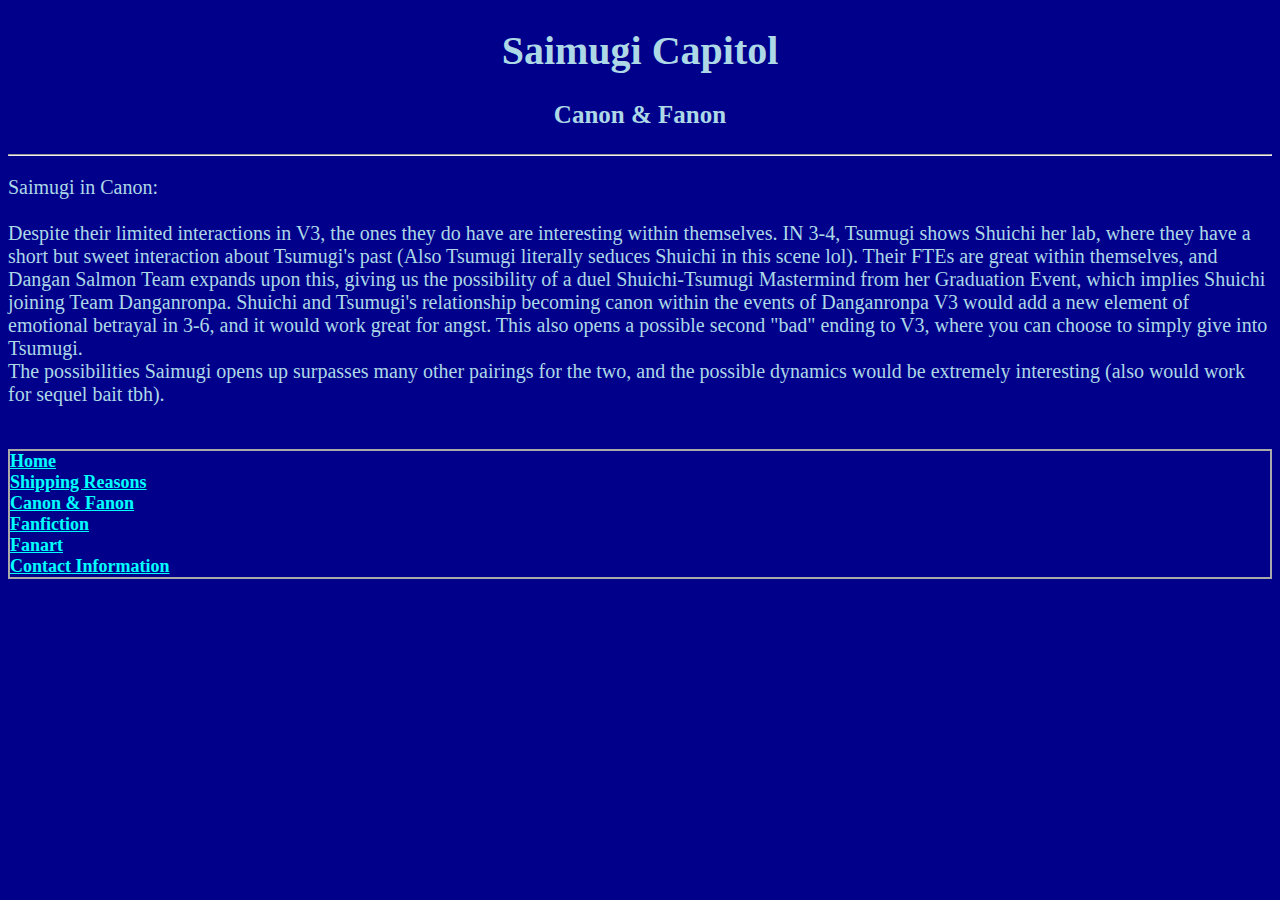
<file: canonandfanon.html>
<!DOCTYPE HTML>
<html>
    <head>
        <title>Saimugi Fanpage - Canon/Fanon</title>
        <link rel = "stylesheet" type = "text/css" href = "style.css">
    </head>
    
    <body>
        <h1>Saimugi Capitol</h1>
        <h3 class = "headercaption">Canon & Fanon</h3>
        
        <hr>
        <p>
            Saimugi in Canon:
            <br>
            <br>
            Despite their limited interactions in V3, the ones they do have are interesting within themselves. IN 3-4, Tsumugi shows Shuichi her lab, where they have a short but sweet interaction about Tsumugi's past (Also Tsumugi literally seduces Shuichi in this scene lol). Their FTEs are great within themselves, and Dangan Salmon Team expands upon this, giving us the possibility of a duel Shuichi-Tsumugi Mastermind from her Graduation Event, which implies Shuichi joining Team Danganronpa. Shuichi and Tsumugi's relationship becoming canon within the events of Danganronpa V3 would add a new element of emotional betrayal in 3-6, and it would work great for angst. This also opens a possible second "bad" ending to V3, where you can choose to simply give into Tsumugi.
            <br>
            The possibilities Saimugi opens up surpasses many other pairings for the two, and the possible dynamics would be extremely interesting (also would work for sequel bait tbh).
            <br>
            <br>
        </p>
        <div class = "header" id = "bottom-options">
            <a href = "index.html">Home</a>
            <br>
            <a href = "whyship.html">Shipping Reasons</a>
            <br>
            <a href = "canonandfanon.html">Canon & Fanon</a>
            <br>
            <a href = "fanfiction.html">Fanfiction</a>
            <br>
            <a href = "fanart.html">Fanart</a>
            <br>
            <a href = "contact.html">Contact Information</a>
        </div>
    </body>
</html>
</file>
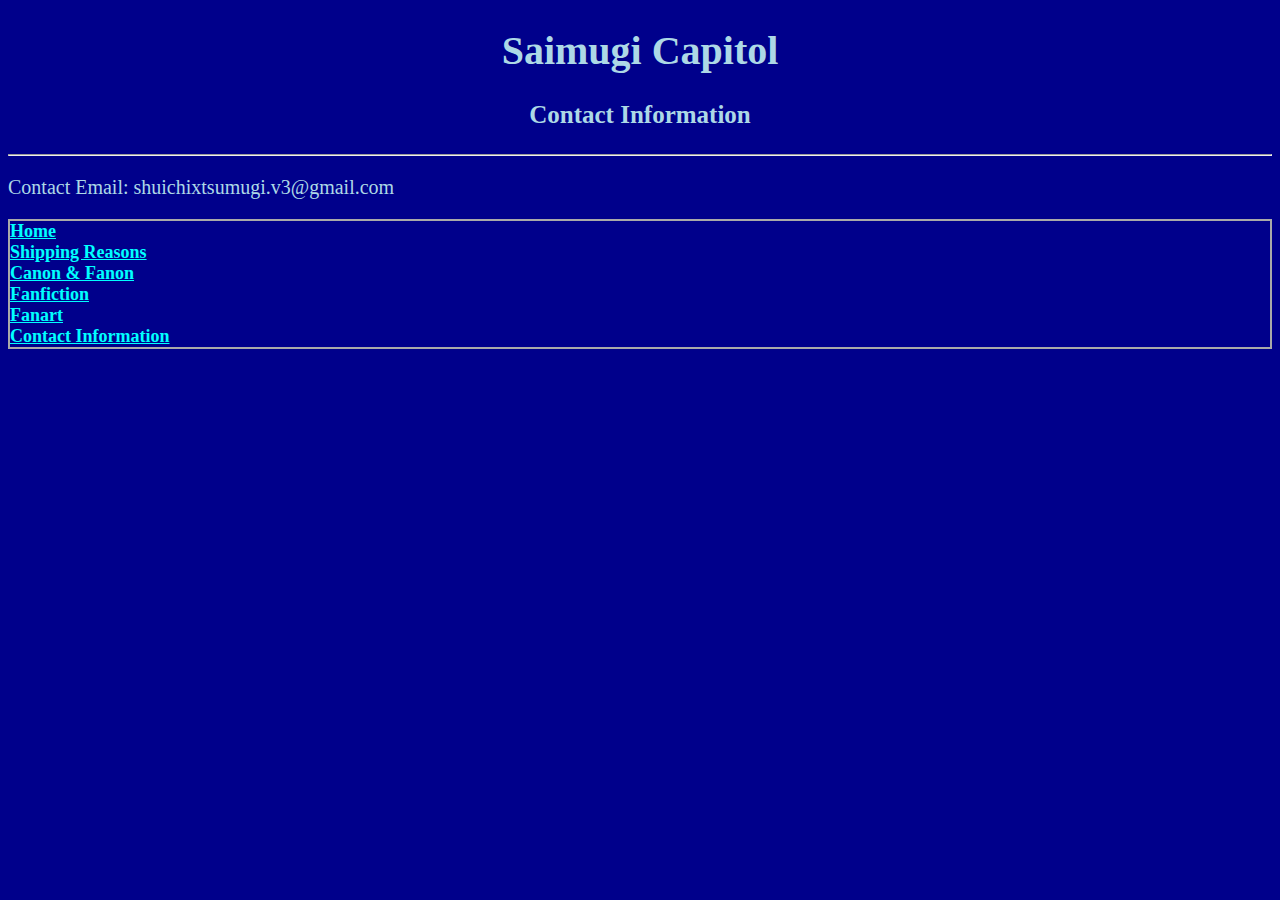
<file: contact.html>
<!DOCTYPE HTML>
<html>
    <head>
        <title>Saimugi Fanpage - Contact Information</title>
        <link rel = "stylesheet" type = "text/css" href = "style.css">
    </head>
    
    <body>
        <h1>Saimugi Capitol</h1>
        <h3 class = "headercaption">Contact Information</h3>
        
        <hr>
        <p>
            Contact Email: shuichixtsumugi.v3@gmail.com
        </p>
        <div class = "header" id = "bottom-options">
            <a href = "index.html">Home</a>
            <br>
            <a href = "whyship.html">Shipping Reasons</a>
            <br>
            <a href = "canonandfanon.html">Canon & Fanon</a>
            <br>
            <a href = "fanfiction.html">Fanfiction</a>
            <br>
            <a href = "fanart.html">Fanart</a>
            <br>
            <a href = "contact.html">Contact Information</a>
        </div>
    </body>
</html>
</file>
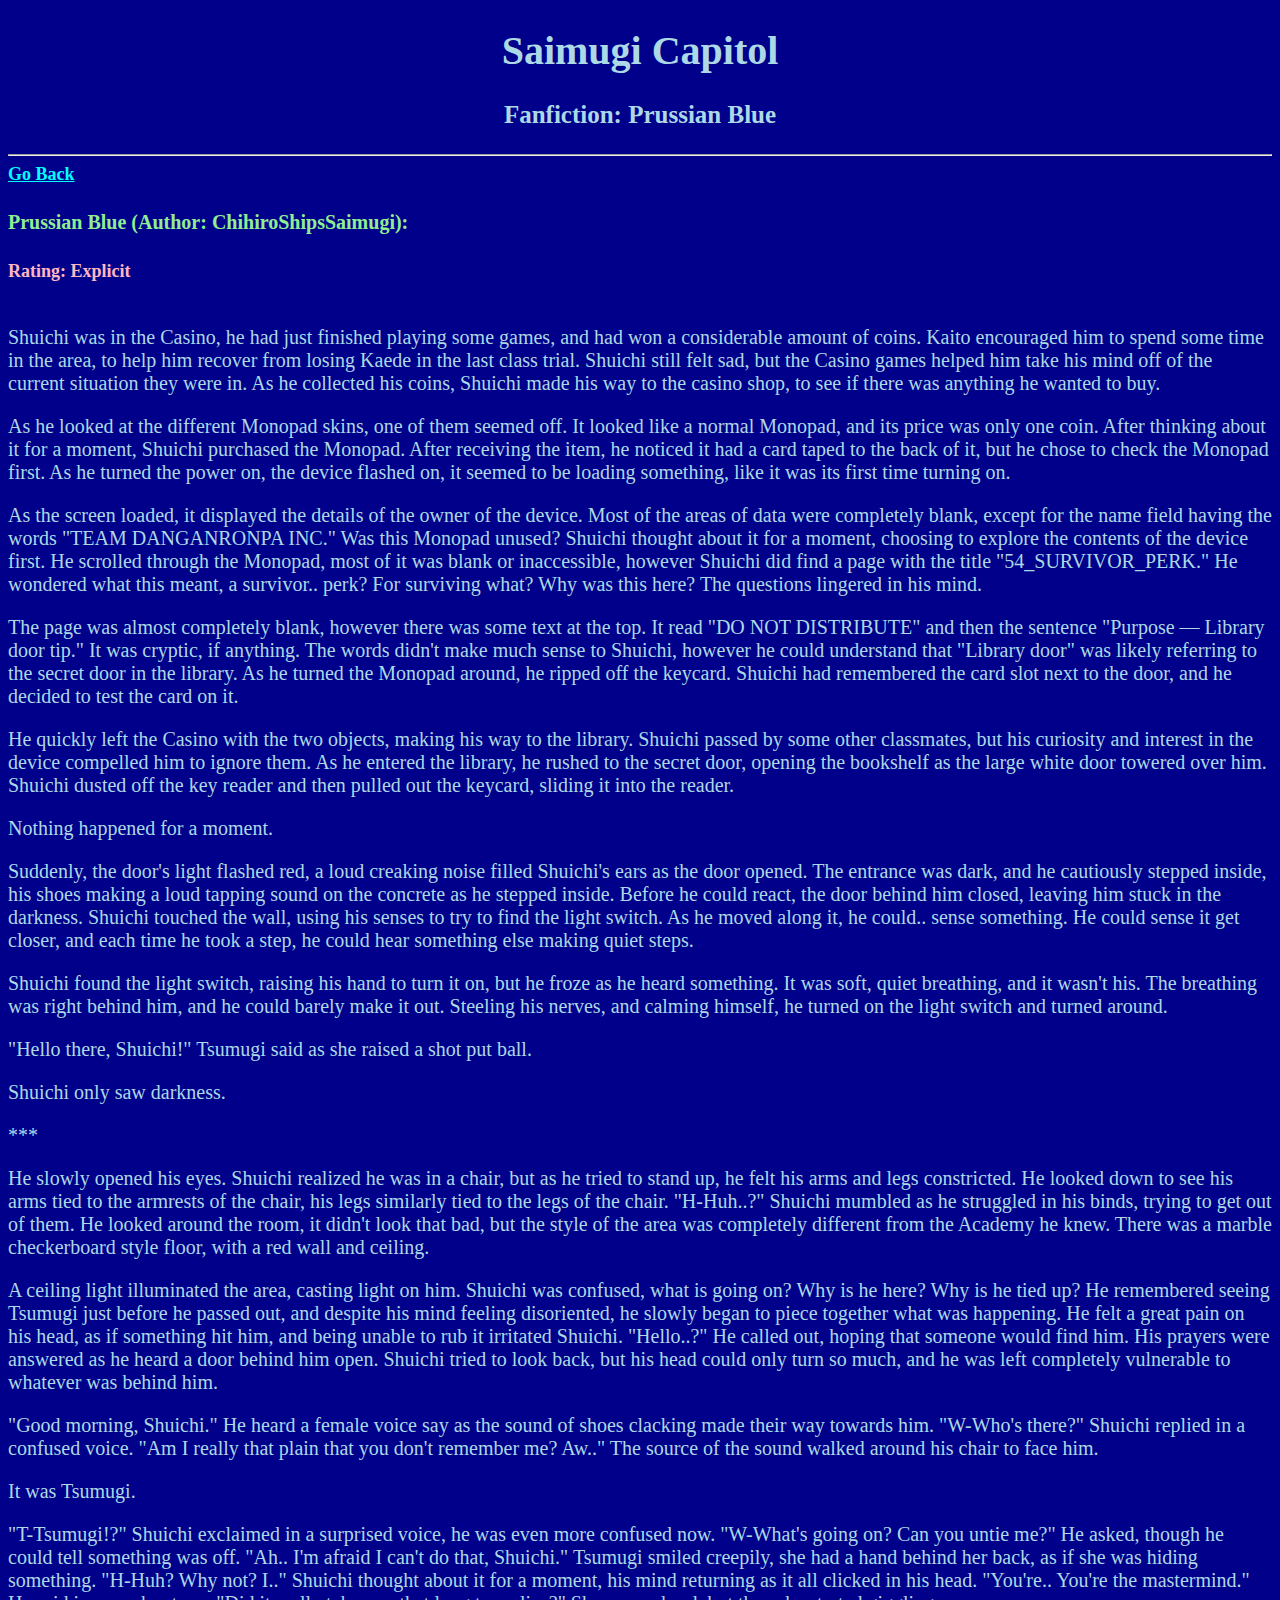
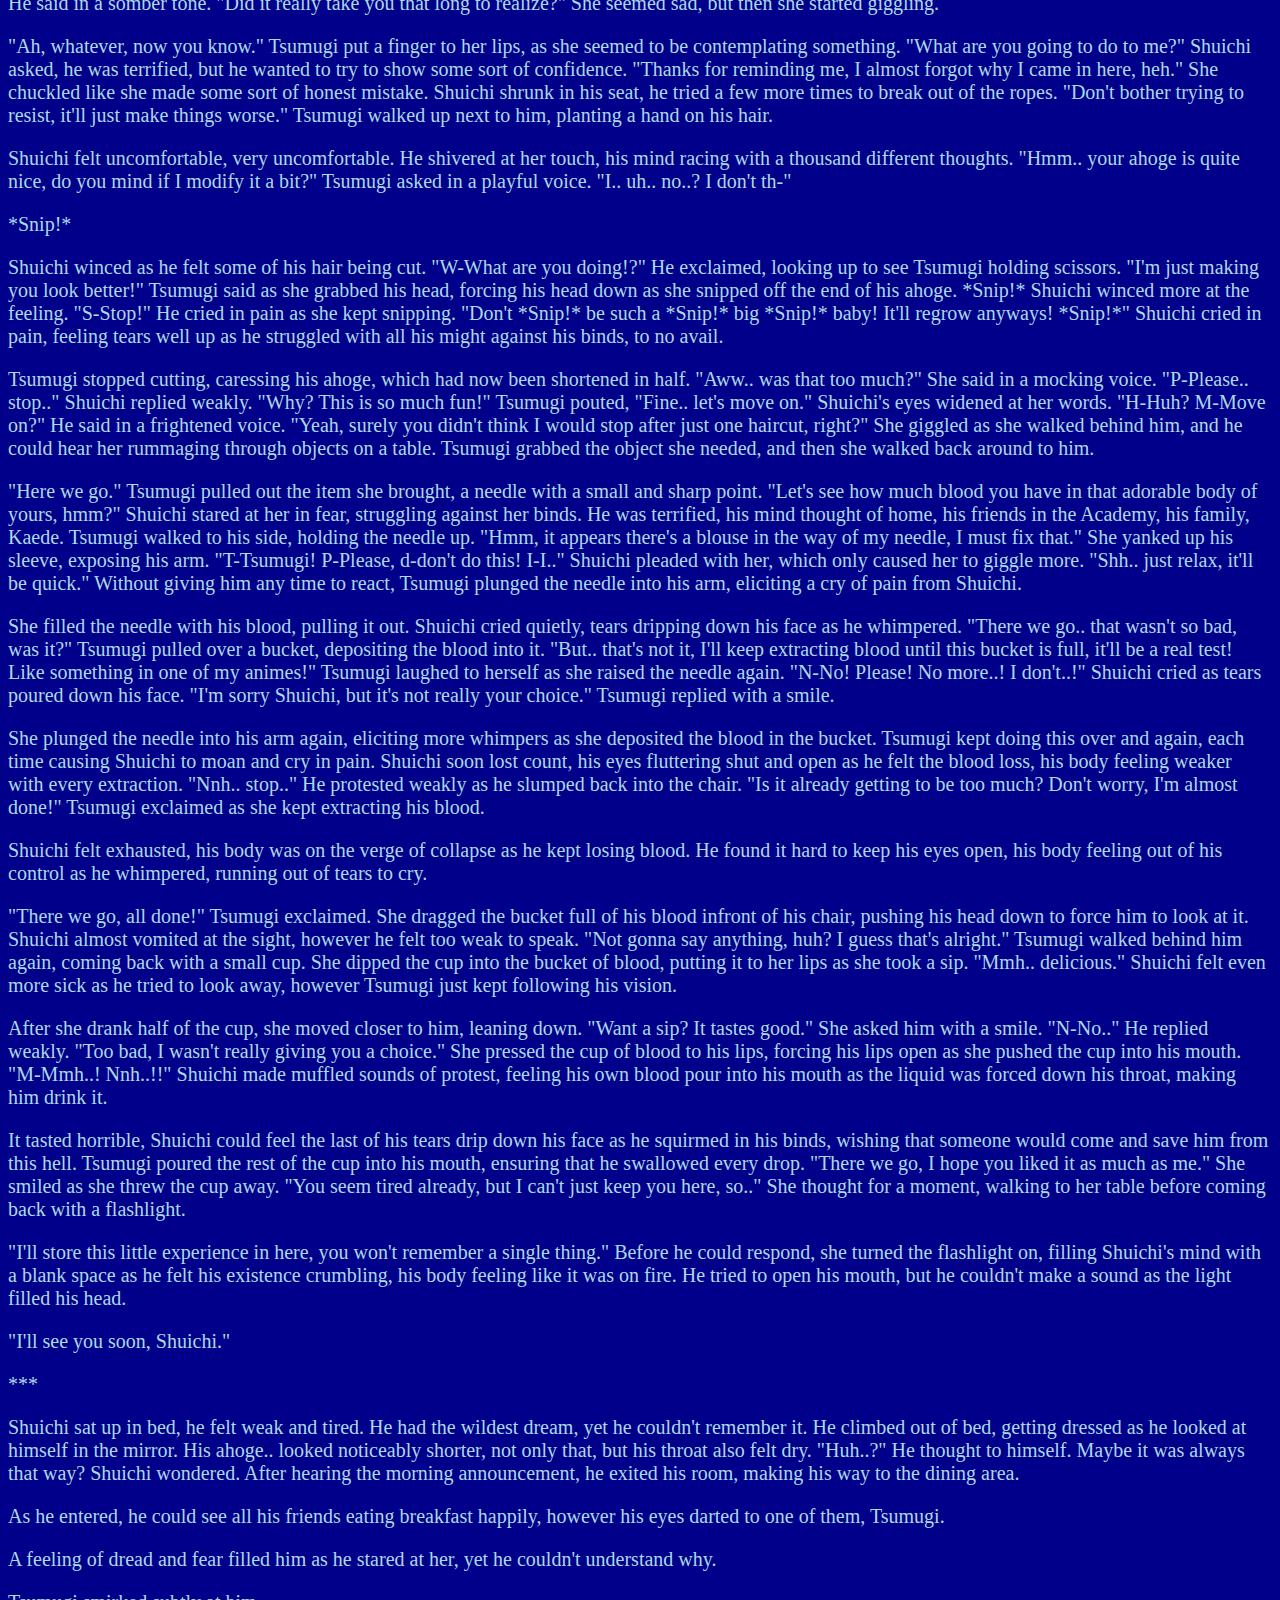
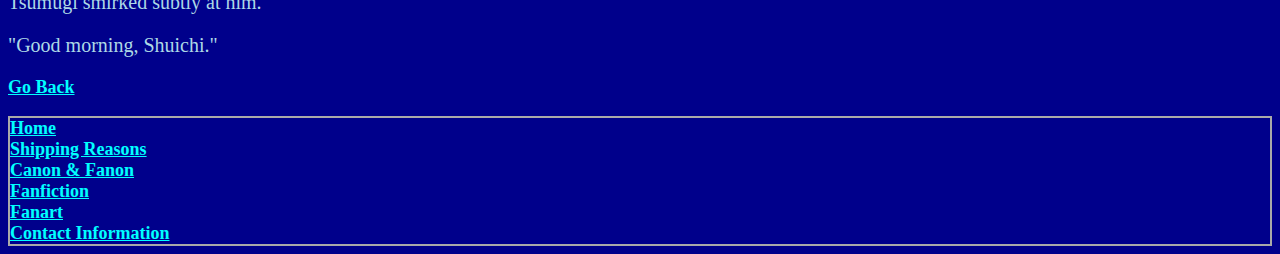
<file: fanfic1.html>
<!DOCTYPE HTML>
<html>
    <head>
        <title>Saimugi Fanpage - Fanfiction</title>
        <link rel = "stylesheet" type = "text/css" href = "style.css">
    </head>
    
    <body>
        <h1>Saimugi Capitol</h1>
        <h3 class = "headercaption">Fanfiction: Prussian Blue</h3>
        
        <hr>
        <a href = "fanfiction.html">Go Back</a>
        <div class = "fanfictionstyle">
            <h4>Prussian Blue (Author: ChihiroShipsSaimugi):</h4>
            <h4 class = "rating">Rating: Explicit</h3>
                <p class = "fanfictiontext">
                    <p>Shuichi was in the Casino, he had just finished playing some games, and had won a considerable amount of coins. Kaito encouraged him to spend some time in the area, to help him recover from losing Kaede in the last class trial. Shuichi still felt sad, but the Casino games helped him take his mind off of the current situation they were in. As he collected his coins, Shuichi made his way to the casino shop, to see if there was anything he wanted to buy.</p>

                    <p>As he looked at the different Monopad skins, one of them seemed off. It looked like a normal Monopad, and its price was only one coin. After thinking about it for a moment, Shuichi purchased the Monopad. After receiving the item, he noticed it had a card taped to the back of it, but he chose to check the Monopad first. As he turned the power on, the device flashed on, it seemed to be loading something, like it was its first time turning on.</p>
                    
                    <p>As the screen loaded, it displayed the details of the owner of the device. Most of the areas of data were completely blank, except for the name field having the words "TEAM DANGANRONPA INC." Was this Monopad unused? Shuichi thought about it for a moment, choosing to explore the contents of the device first. He scrolled through the Monopad, most of it was blank or inaccessible, however Shuichi did find a page with the title "54_SURVIVOR_PERK." He wondered what this meant, a survivor.. perk? For surviving what? Why was this here? The questions lingered in his mind.</p>
                    
                    <p>The page was almost completely blank, however there was some text at the top. It read "DO NOT DISTRIBUTE" and then the sentence "Purpose — Library door tip." It was cryptic, if anything. The words didn't make much sense to Shuichi, however he could understand that "Library door" was likely referring to the secret door in the library. As he turned the Monopad around, he ripped off the keycard. Shuichi had remembered the card slot next to the door, and he decided to test the card on it.</p>
                    
                    <p>He quickly left the Casino with the two objects, making his way to the library. Shuichi passed by some other classmates, but his curiosity and interest in the device compelled him to ignore them. As he entered the library, he rushed to the secret door, opening the bookshelf as the large white door towered over him. Shuichi dusted off the key reader and then pulled out the keycard, sliding it into the reader.</p>
                    
                    <p>Nothing happened for a moment.</p>
                    
                    <p>Suddenly, the door's light flashed red, a loud creaking noise filled Shuichi's ears as the door opened. The entrance was dark, and he cautiously stepped inside, his shoes making a loud tapping sound on the concrete as he stepped inside. Before he could react, the door behind him closed, leaving him stuck in the darkness. Shuichi touched the wall, using his senses to try to find the light switch. As he moved along it, he could.. sense something. He could sense it get closer, and each time he took a step, he could hear something else making quiet steps.</p>
                    
                    <p>Shuichi found the light switch, raising his hand to turn it on, but he froze as he heard something. It was soft, quiet breathing, and it wasn't his. The breathing was right behind him, and he could barely make it out. Steeling his nerves, and calming himself, he turned on the light switch and turned around.</p>
                    
                    <p>"Hello there, Shuichi!" Tsumugi said as she raised a shot put ball.</p>
                    
                    <p>Shuichi only saw darkness.</p>
                    
                    <p>***</p>
                    
                    <p>He slowly opened his eyes. Shuichi realized he was in a chair, but as he tried to stand up, he felt his arms and legs constricted. He looked down to see his arms tied to the armrests of the chair, his legs similarly tied to the legs of the chair. "H-Huh..?" Shuichi mumbled as he struggled in his binds, trying to get out of them. He looked around the room, it didn't look that bad, but the style of the area was completely different from the Academy he knew. There was a marble checkerboard style floor, with a red wall and ceiling.</p>
                    
                    <p>A ceiling light illuminated the area, casting light on him. Shuichi was confused, what is going on? Why is he here? Why is he tied up? He remembered seeing Tsumugi just before he passed out, and despite his mind feeling disoriented, he slowly began to piece together what was happening. He felt a great pain on his head, as if something hit him, and being unable to rub it irritated Shuichi. "Hello..?" He called out, hoping that someone would find him. His prayers were answered as he heard a door behind him open. Shuichi tried to look back, but his head could only turn so much, and he was left completely vulnerable to whatever was behind him.</p>
                    
                    <p>"Good morning, Shuichi." He heard a female voice say as the sound of shoes clacking made their way towards him. "W-Who's there?" Shuichi replied in a confused voice. "Am I really that plain that you don't remember me? Aw.." The source of the sound walked around his chair to face him.</p>
                    
                    <p>It was Tsumugi.</p>
                    
                    <p>"T-Tsumugi!?" Shuichi exclaimed in a surprised voice, he was even more confused now. "W-What's going on? Can you untie me?" He asked, though he could tell something was off. "Ah.. I'm afraid I can't do that, Shuichi." Tsumugi smiled creepily, she had a hand behind her back, as if she was hiding something. "H-Huh? Why not? I.." Shuichi thought about it for a moment, his mind returning as it all clicked in his head. "You're.. You're the mastermind." He said in a somber tone. "Did it really take you that long to realize?" She seemed sad, but then she started giggling.</p>
                    
                    <p>"Ah, whatever, now you know." Tsumugi put a finger to her lips, as she seemed to be contemplating something. "What are you going to do to me?" Shuichi asked, he was terrified, but he wanted to try to show some sort of confidence. "Thanks for reminding me, I almost forgot why I came in here, heh." She chuckled like she made some sort of honest mistake. Shuichi shrunk in his seat, he tried a few more times to break out of the ropes. "Don't bother trying to resist, it'll just make things worse." Tsumugi walked up next to him, planting a hand on his hair.</p>
                    
                    <p>Shuichi felt uncomfortable, very uncomfortable. He shivered at her touch, his mind racing with a thousand different thoughts. "Hmm.. your ahoge is quite nice, do you mind if I modify it a bit?" Tsumugi asked in a playful voice. "I.. uh.. no..? I don't th-"</p>
                    
                    <p>*Snip!*</p>
                    
                    <p>Shuichi winced as he felt some of his hair being cut. "W-What are you doing!?" He exclaimed, looking up to see Tsumugi holding scissors. "I'm just making you look better!" Tsumugi said as she grabbed his head, forcing his head down as she snipped off the end of his ahoge. *Snip!* Shuichi winced more at the feeling. "S-Stop!" He cried in pain as she kept snipping. "Don't *Snip!* be such a *Snip!* big *Snip!* baby! It'll regrow anyways! *Snip!*" Shuichi cried in pain, feeling tears well up as he struggled with all his might against his binds, to no avail.</p>
                    
                    <p>Tsumugi stopped cutting, caressing his ahoge, which had now been shortened in half. "Aww.. was that too much?" She said in a mocking voice. "P-Please.. stop.." Shuichi replied weakly. "Why? This is so much fun!" Tsumugi pouted, "Fine.. let's move on." Shuichi's eyes widened at her words. "H-Huh? M-Move on?" He said in a frightened voice. "Yeah, surely you didn't think I would stop after just one haircut, right?" She giggled as she walked behind him, and he could hear her rummaging through objects on a table. Tsumugi grabbed the object she needed, and then she walked back around to him.</p>
                    
                    <p>"Here we go." Tsumugi pulled out the item she brought, a needle with a small and sharp point. "Let's see how much blood you have in that adorable body of yours, hmm?" Shuichi stared at her in fear, struggling against her binds. He was terrified, his mind thought of home, his friends in the Academy, his family, Kaede. Tsumugi walked to his side, holding the needle up. "Hmm, it appears there's a blouse in the way of my needle, I must fix that." She yanked up his sleeve, exposing his arm. "T-Tsumugi! P-Please, d-don't do this! I-I.." Shuichi pleaded with her, which only caused her to giggle more. "Shh.. just relax, it'll be quick." Without giving him any time to react, Tsumugi plunged the needle into his arm, eliciting a cry of pain from Shuichi.</p>
                    
                    <p>She filled the needle with his blood, pulling it out. Shuichi cried quietly, tears dripping down his face as he whimpered. "There we go.. that wasn't so bad, was it?" Tsumugi pulled over a bucket, depositing the blood into it. "But.. that's not it, I'll keep extracting blood until this bucket is full, it'll be a real test! Like something in one of my animes!" Tsumugi laughed to herself as she raised the needle again. "N-No! Please! No more..! I don't..!" Shuichi cried as tears poured down his face. "I'm sorry Shuichi, but it's not really your choice." Tsumugi replied with a smile.</p>
                    
                    <p>She plunged the needle into his arm again, eliciting more whimpers as she deposited the blood in the bucket. Tsumugi kept doing this over and again, each time causing Shuichi to moan and cry in pain. Shuichi soon lost count, his eyes fluttering shut and open as he felt the blood loss, his body feeling weaker with every extraction. "Nnh.. stop.." He protested weakly as he slumped back into the chair. "Is it already getting to be too much? Don't worry, I'm almost done!" Tsumugi exclaimed as she kept extracting his blood.</p>
                    
                    <p>Shuichi felt exhausted, his body was on the verge of collapse as he kept losing blood. He found it hard to keep his eyes open, his body feeling out of his control as he whimpered, running out of tears to cry.</p>
                    
                    <p>"There we go, all done!" Tsumugi exclaimed. She dragged the bucket full of his blood infront of his chair, pushing his head down to force him to look at it. Shuichi almost vomited at the sight, however he felt too weak to speak. "Not gonna say anything, huh? I guess that's alright." Tsumugi walked behind him again, coming back with a small cup. She dipped the cup into the bucket of blood, putting it to her lips as she took a sip. "Mmh.. delicious." Shuichi felt even more sick as he tried to look away, however Tsumugi just kept following his vision.</p>
                    
                    <p>After she drank half of the cup, she moved closer to him, leaning down. "Want a sip? It tastes good." She asked him with a smile. "N-No.." He replied weakly. "Too bad, I wasn't really giving you a choice." She pressed the cup of blood to his lips, forcing his lips open as she pushed the cup into his mouth. "M-Mmh..! Nnh..!!" Shuichi made muffled sounds of protest, feeling his own blood pour into his mouth as the liquid was forced down his throat, making him drink it.</p>
                    
                    <p>It tasted horrible, Shuichi could feel the last of his tears drip down his face as he squirmed in his binds, wishing that someone would come and save him from this hell. Tsumugi poured the rest of the cup into his mouth, ensuring that he swallowed every drop. "There we go, I hope you liked it as much as me." She smiled as she threw the cup away. "You seem tired already, but I can't just keep you here, so.." She thought for a moment, walking to her table before coming back with a flashlight.</p>
                    
                    <p>"I'll store this little experience in here, you won't remember a single thing." Before he could respond, she turned the flashlight on, filling Shuichi's mind with a blank space as he felt his existence crumbling, his body feeling like it was on fire. He tried to open his mouth, but he couldn't make a sound as the light filled his head.</p>
                    
                    <p>"I'll see you soon, Shuichi."</p>
                    
                    <p>***</p>
                    
                    <p>Shuichi sat up in bed, he felt weak and tired. He had the wildest dream, yet he couldn't remember it. He climbed out of bed, getting dressed as he looked at himself in the mirror. His ahoge.. looked noticeably shorter, not only that, but his throat also felt dry. "Huh..?" He thought to himself. Maybe it was always that way? Shuichi wondered. After hearing the morning announcement, he exited his room, making his way to the dining area.</p>
                    
                    <p>As he entered, he could see all his friends eating breakfast happily, however his eyes darted to one of them, Tsumugi.</p>
                    
                    <p>A feeling of dread and fear filled him as he stared at her, yet he couldn't understand why.</p>
                    
                    <p>Tsumugi smirked subtly at him.</p>
                    
                    <p>"Good morning, Shuichi."</p>
                </p>
                <a href = "fanfiction.html">Go Back</a>
        </div>
        <br>
        <div class = "header" id = "bottom-options">
            <a href = "index.html">Home</a>
            <br>
            <a href = "whyship.html">Shipping Reasons</a>
            <br>
            <a href = "canonandfanon.html">Canon & Fanon</a>
            <br>
            <a href = "fanfiction.html">Fanfiction</a>
            <br>
            <a href = "fanart.html">Fanart</a>
            <br>
            <a href = "contact.html">Contact Information</a>
        </div>
    </body>
</html>
</file>
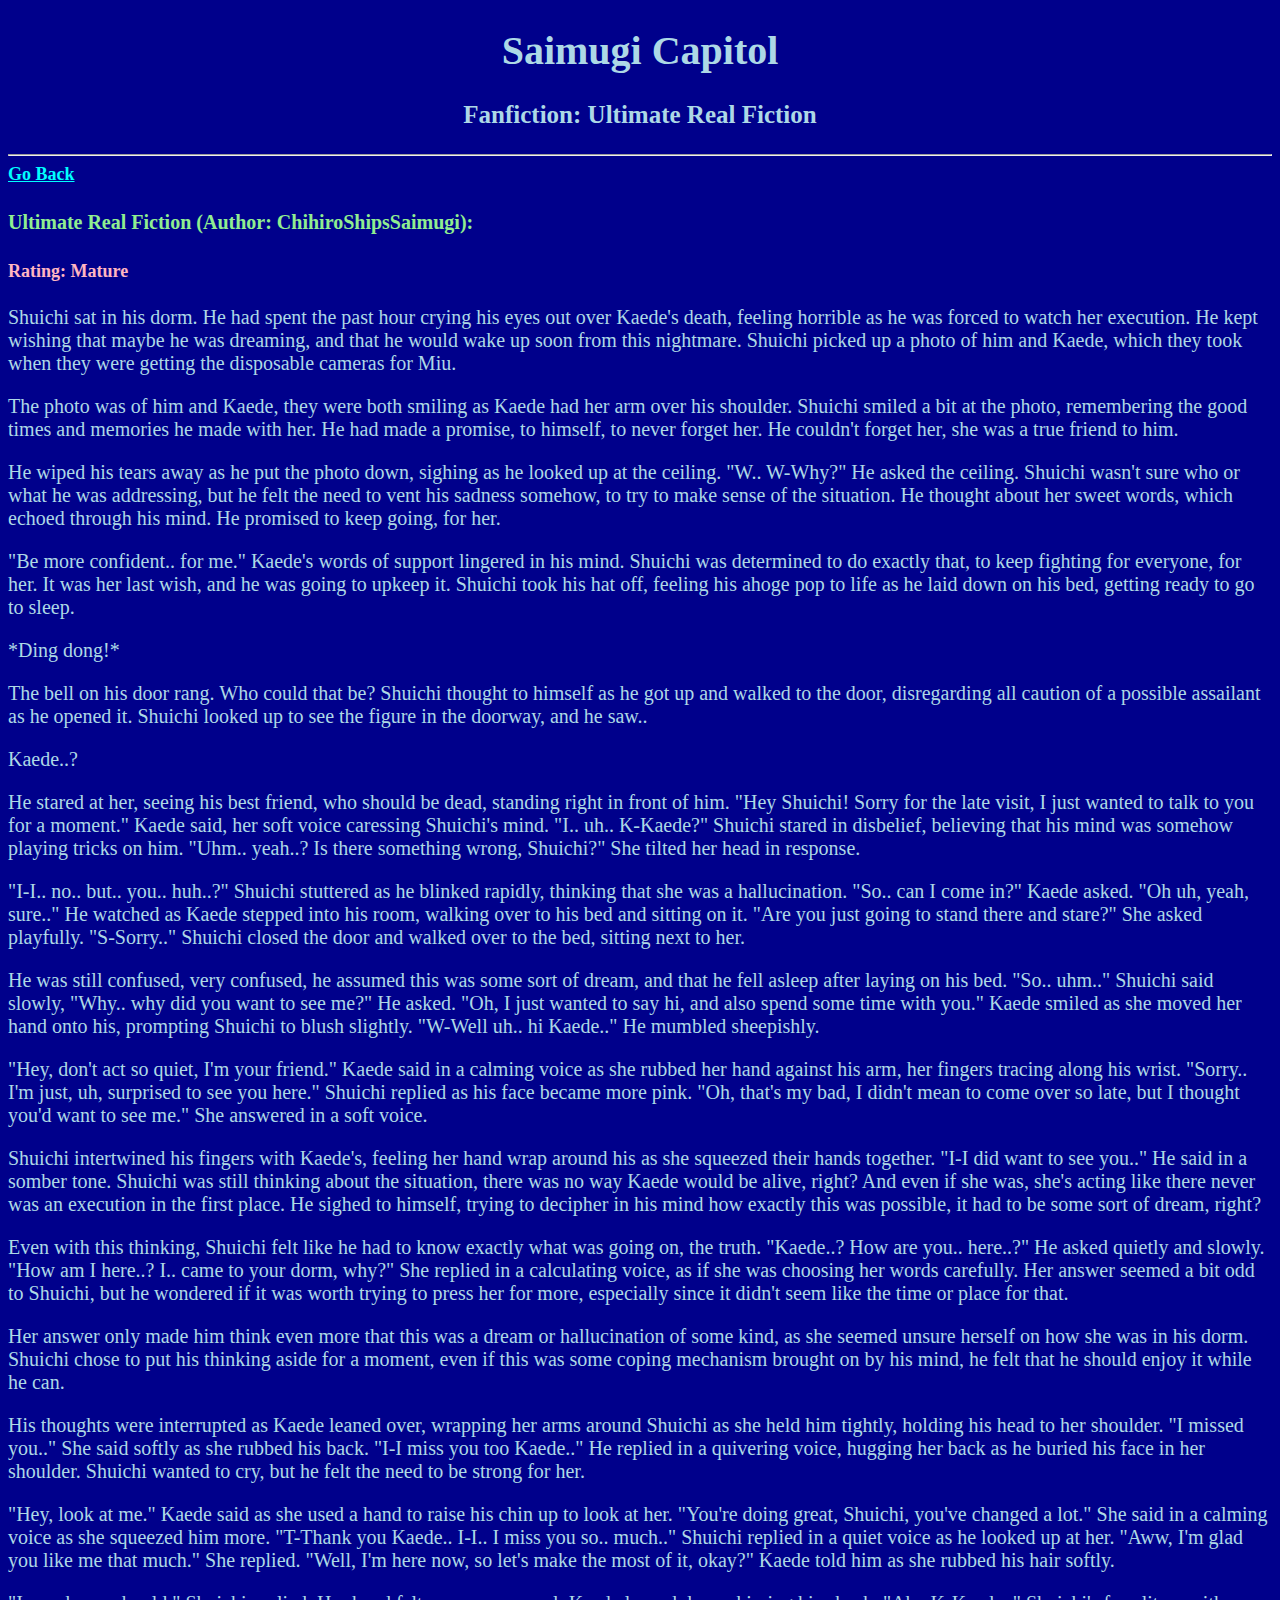
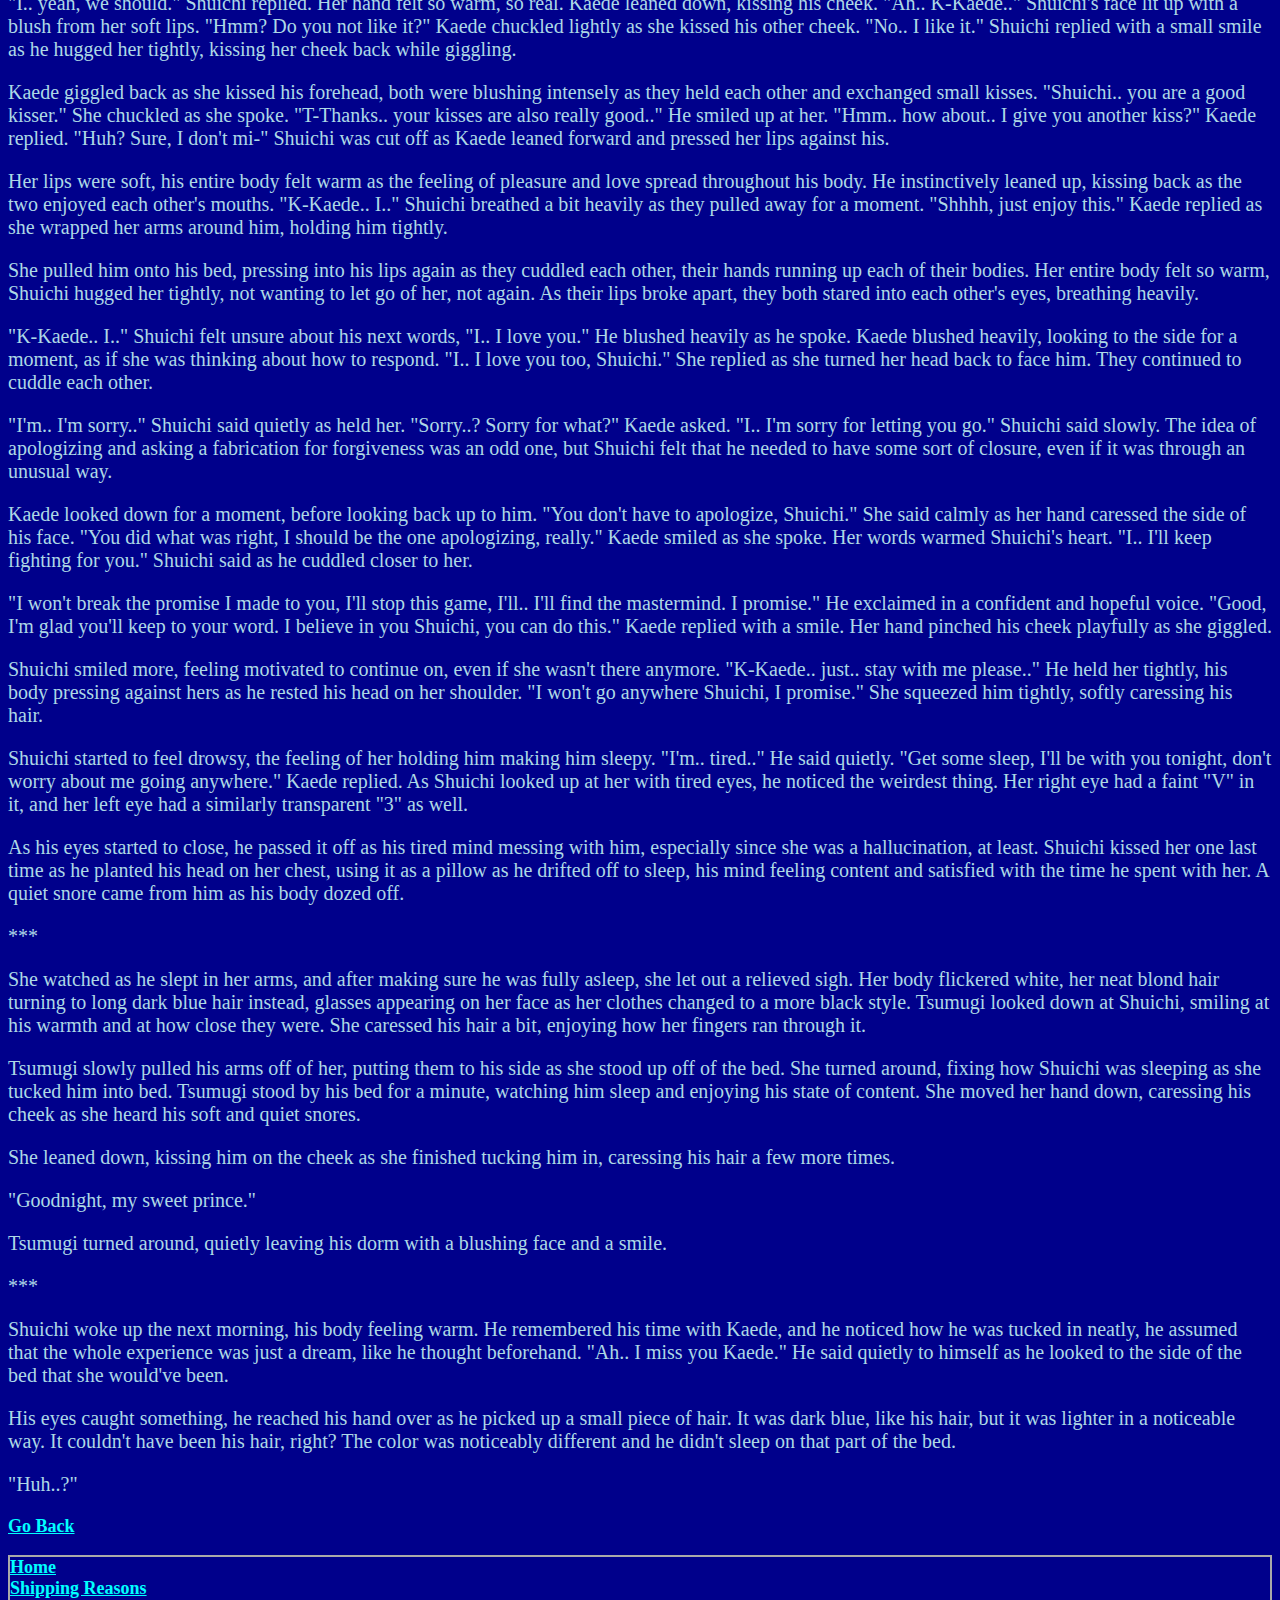
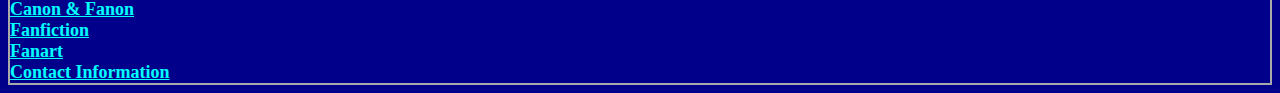
<file: fanfic2.html>
<!DOCTYPE HTML>
<html>
    <head>
        <title>Saimugi Fanpage - Fanfiction</title>
        <link rel = "stylesheet" type = "text/css" href = "style.css">
    </head>
    
    <body>
        <h1>Saimugi Capitol</h1>
        <h3 class = "headercaption">Fanfiction: Ultimate Real Fiction</h3>
        
        <hr>
        <a href = "fanfiction.html">Go Back</a>
        <div class = "fanfictionstyle">
            <h4>Ultimate Real Fiction (Author: ChihiroShipsSaimugi):</h4>
            <h4 class = "rating">Rating: Mature</h3>
                <p>Shuichi sat in his dorm. He had spent the past hour crying his eyes out over Kaede's death, feeling horrible as he was forced to watch her execution. He kept wishing that maybe he was dreaming, and that he would wake up soon from this nightmare. Shuichi picked up a photo of him and Kaede, which they took when they were getting the disposable cameras for Miu.</p>

                <p>The photo was of him and Kaede, they were both smiling as Kaede had her arm over his shoulder. Shuichi smiled a bit at the photo, remembering the good times and memories he made with her. He had made a promise, to himself, to never forget her. He couldn't forget her, she was a true friend to him.</p>
                
                <p>He wiped his tears away as he put the photo down, sighing as he looked up at the ceiling. "W.. W-Why?" He asked the ceiling. Shuichi wasn't sure who or what he was addressing, but he felt the need to vent his sadness somehow, to try to make sense of the situation. He thought about her sweet words, which echoed through his mind. He promised to keep going, for her.</p>
                
                <p>"Be more confident.. for me." Kaede's words of support lingered in his mind. Shuichi was determined to do exactly that, to keep fighting for everyone, for her. It was her last wish, and he was going to upkeep it. Shuichi took his hat off, feeling his ahoge pop to life as he laid down on his bed, getting ready to go to sleep.</p>
                
                <p>*Ding dong!*</p>
                
                <p>The bell on his door rang. Who could that be? Shuichi thought to himself as he got up and walked to the door, disregarding all caution of a possible assailant as he opened it. Shuichi looked up to see the figure in the doorway, and he saw..</p>
                
                <p>Kaede..?</p>
                
                <p>He stared at her, seeing his best friend, who should be dead, standing right in front of him. "Hey Shuichi! Sorry for the late visit, I just wanted to talk to you for a moment." Kaede said, her soft voice caressing Shuichi's mind. "I.. uh.. K-Kaede?" Shuichi stared in disbelief, believing that his mind was somehow playing tricks on him. "Uhm.. yeah..? Is there something wrong, Shuichi?" She tilted her head in response.</p>
                
                <p>"I-I.. no.. but.. you.. huh..?" Shuichi stuttered as he blinked rapidly, thinking that she was a hallucination. "So.. can I come in?" Kaede asked. "Oh uh, yeah, sure.." He watched as Kaede stepped into his room, walking over to his bed and sitting on it. "Are you just going to stand there and stare?" She asked playfully. "S-Sorry.." Shuichi closed the door and walked over to the bed, sitting next to her.</p>
                
                <p>He was still confused, very confused, he assumed this was some sort of dream, and that he fell asleep after laying on his bed. "So.. uhm.." Shuichi said slowly, "Why.. why did you want to see me?" He asked. "Oh, I just wanted to say hi, and also spend some time with you." Kaede smiled as she moved her hand onto his, prompting Shuichi to blush slightly. "W-Well uh.. hi Kaede.." He mumbled sheepishly.</p>
                
                <p>"Hey, don't act so quiet, I'm your friend." Kaede said in a calming voice as she rubbed her hand against his arm, her fingers tracing along his wrist. "Sorry.. I'm just, uh, surprised to see you here." Shuichi replied as his face became more pink. "Oh, that's my bad, I didn't mean to come over so late, but I thought you'd want to see me." She answered in a soft voice.</p>
                
                <p>Shuichi intertwined his fingers with Kaede's, feeling her hand wrap around his as she squeezed their hands together. "I-I did want to see you.." He said in a somber tone. Shuichi was still thinking about the situation, there was no way Kaede would be alive, right? And even if she was, she's acting like there never was an execution in the first place. He sighed to himself, trying to decipher in his mind how exactly this was possible, it had to be some sort of dream, right?</p>
                
                <p>Even with this thinking, Shuichi felt like he had to know exactly what was going on, the truth. "Kaede..? How are you.. here..?" He asked quietly and slowly. "How am I here..? I.. came to your dorm, why?" She replied in a calculating voice, as if she was choosing her words carefully. Her answer seemed a bit odd to Shuichi, but he wondered if it was worth trying to press her for more, especially since it didn't seem like the time or place for that.</p>
                
                <p>Her answer only made him think even more that this was a dream or hallucination of some kind, as she seemed unsure herself on how she was in his dorm. Shuichi chose to put his thinking aside for a moment, even if this was some coping mechanism brought on by his mind, he felt that he should enjoy it while he can.</p>
                
                <p>His thoughts were interrupted as Kaede leaned over, wrapping her arms around Shuichi as she held him tightly, holding his head to her shoulder. "I missed you.." She said softly as she rubbed his back. "I-I miss you too Kaede.." He replied in a quivering voice, hugging her back as he buried his face in her shoulder. Shuichi wanted to cry, but he felt the need to be strong for her.</p>
                
                <p>"Hey, look at me." Kaede said as she used a hand to raise his chin up to look at her. "You're doing great, Shuichi, you've changed a lot." She said in a calming voice as she squeezed him more. "T-Thank you Kaede.. I-I.. I miss you so.. much.." Shuichi replied in a quiet voice as he looked up at her. "Aww, I'm glad you like me that much." She replied. "Well, I'm here now, so let's make the most of it, okay?" Kaede told him as she rubbed his hair softly.</p>
                
                <p>"I.. yeah, we should." Shuichi replied. Her hand felt so warm, so real. Kaede leaned down, kissing his cheek. "Ah.. K-Kaede.." Shuichi's face lit up with a blush from her soft lips. "Hmm? Do you not like it?" Kaede chuckled lightly as she kissed his other cheek. "No.. I like it." Shuichi replied with a small smile as he hugged her tightly, kissing her cheek back while giggling.</p>
                
                <p>Kaede giggled back as she kissed his forehead, both were blushing intensely as they held each other and exchanged small kisses. "Shuichi.. you are a good kisser." She chuckled as she spoke. "T-Thanks.. your kisses are also really good.." He smiled up at her. "Hmm.. how about.. I give you another kiss?" Kaede replied. "Huh? Sure, I don't mi-" Shuichi was cut off as Kaede leaned forward and pressed her lips against his.</p>
                
                <p>Her lips were soft, his entire body felt warm as the feeling of pleasure and love spread throughout his body. He instinctively leaned up, kissing back as the two enjoyed each other's mouths. "K-Kaede.. I.." Shuichi breathed a bit heavily as they pulled away for a moment. "Shhhh, just enjoy this." Kaede replied as she wrapped her arms around him, holding him tightly.</p>
                
                <p>She pulled him onto his bed, pressing into his lips again as they cuddled each other, their hands running up each of their bodies. Her entire body felt so warm, Shuichi hugged her tightly, not wanting to let go of her, not again. As their lips broke apart, they both stared into each other's eyes, breathing heavily.</p>
                
                <p>"K-Kaede.. I.." Shuichi felt unsure about his next words, "I.. I love you." He blushed heavily as he spoke. Kaede blushed heavily, looking to the side for a moment, as if she was thinking about how to respond. "I.. I love you too, Shuichi." She replied as she turned her head back to face him. They continued to cuddle each other.</p>
                
                <p>"I'm.. I'm sorry.." Shuichi said quietly as held her. "Sorry..? Sorry for what?" Kaede asked. "I.. I'm sorry for letting you go." Shuichi said slowly. The idea of apologizing and asking a fabrication for forgiveness was an odd one, but Shuichi felt that he needed to have some sort of closure, even if it was through an unusual way.</p>
                
                <p>Kaede looked down for a moment, before looking back up to him. "You don't have to apologize, Shuichi." She said calmly as her hand caressed the side of his face. "You did what was right, I should be the one apologizing, really." Kaede smiled as she spoke. Her words warmed Shuichi's heart. "I.. I'll keep fighting for you." Shuichi said as he cuddled closer to her.</p>
                
                <p>"I won't break the promise I made to you, I'll stop this game, I'll.. I'll find the mastermind. I promise." He exclaimed in a confident and hopeful voice. "Good, I'm glad you'll keep to your word. I believe in you Shuichi, you can do this." Kaede replied with a smile. Her hand pinched his cheek playfully as she giggled.</p>
                
                <p>Shuichi smiled more, feeling motivated to continue on, even if she wasn't there anymore. "K-Kaede.. just.. stay with me please.." He held her tightly, his body pressing against hers as he rested his head on her shoulder. "I won't go anywhere Shuichi, I promise." She squeezed him tightly, softly caressing his hair.</p>
                
                <p>Shuichi started to feel drowsy, the feeling of her holding him making him sleepy. "I'm.. tired.." He said quietly. "Get some sleep, I'll be with you tonight, don't worry about me going anywhere." Kaede replied. As Shuichi looked up at her with tired eyes, he noticed the weirdest thing. Her right eye had a faint "V" in it, and her left eye had a similarly transparent "3" as well.</p>
                
                <p>As his eyes started to close, he passed it off as his tired mind messing with him, especially since she was a hallucination, at least. Shuichi kissed her one last time as he planted his head on her chest, using it as a pillow as he drifted off to sleep, his mind feeling content and satisfied with the time he spent with her. A quiet snore came from him as his body dozed off.</p>
                
                <p>***</p>
                
                <p>She watched as he slept in her arms, and after making sure he was fully asleep, she let out a relieved sigh. Her body flickered white, her neat blond hair turning to long dark blue hair instead, glasses appearing on her face as her clothes changed to a more black style. Tsumugi looked down at Shuichi, smiling at his warmth and at how close they were. She caressed his hair a bit, enjoying how her fingers ran through it.</p>
                
                <p>Tsumugi slowly pulled his arms off of her, putting them to his side as she stood up off of the bed. She turned around, fixing how Shuichi was sleeping as she tucked him into bed. Tsumugi stood by his bed for a minute, watching him sleep and enjoying his state of content. She moved her hand down, caressing his cheek as she heard his soft and quiet snores.</p>
                
                <p>She leaned down, kissing him on the cheek as she finished tucking him in, caressing his hair a few more times.</p>
                
                <p>"Goodnight, my sweet prince."</p>
                
                <p>Tsumugi turned around, quietly leaving his dorm with a blushing face and a smile.</p>
                
                <p>***</p>
                
                <p>Shuichi woke up the next morning, his body feeling warm. He remembered his time with Kaede, and he noticed how he was tucked in neatly, he assumed that the whole experience was just a dream, like he thought beforehand. "Ah.. I miss you Kaede." He said quietly to himself as he looked to the side of the bed that she would've been.</p>
                
                <p>His eyes caught something, he reached his hand over as he picked up a small piece of hair. It was dark blue, like his hair, but it was lighter in a noticeable way. It couldn't have been his hair, right? The color was noticeably different and he didn't sleep on that part of the bed.</p>
                
                <p>"Huh..?"</p>
                <a href = "fanfiction.html">Go Back</a>
        </div>
        <br>
        <div class = "header" id = "bottom-options">
            <a href = "index.html">Home</a>
            <br>
            <a href = "whyship.html">Shipping Reasons</a>
            <br>
            <a href = "canonandfanon.html">Canon & Fanon</a>
            <br>
            <a href = "fanfiction.html">Fanfiction</a>
            <br>
            <a href = "fanart.html">Fanart</a>
            <br>
            <a href = "contact.html">Contact Information</a>
        </div>
    </body>
</html>
</file>
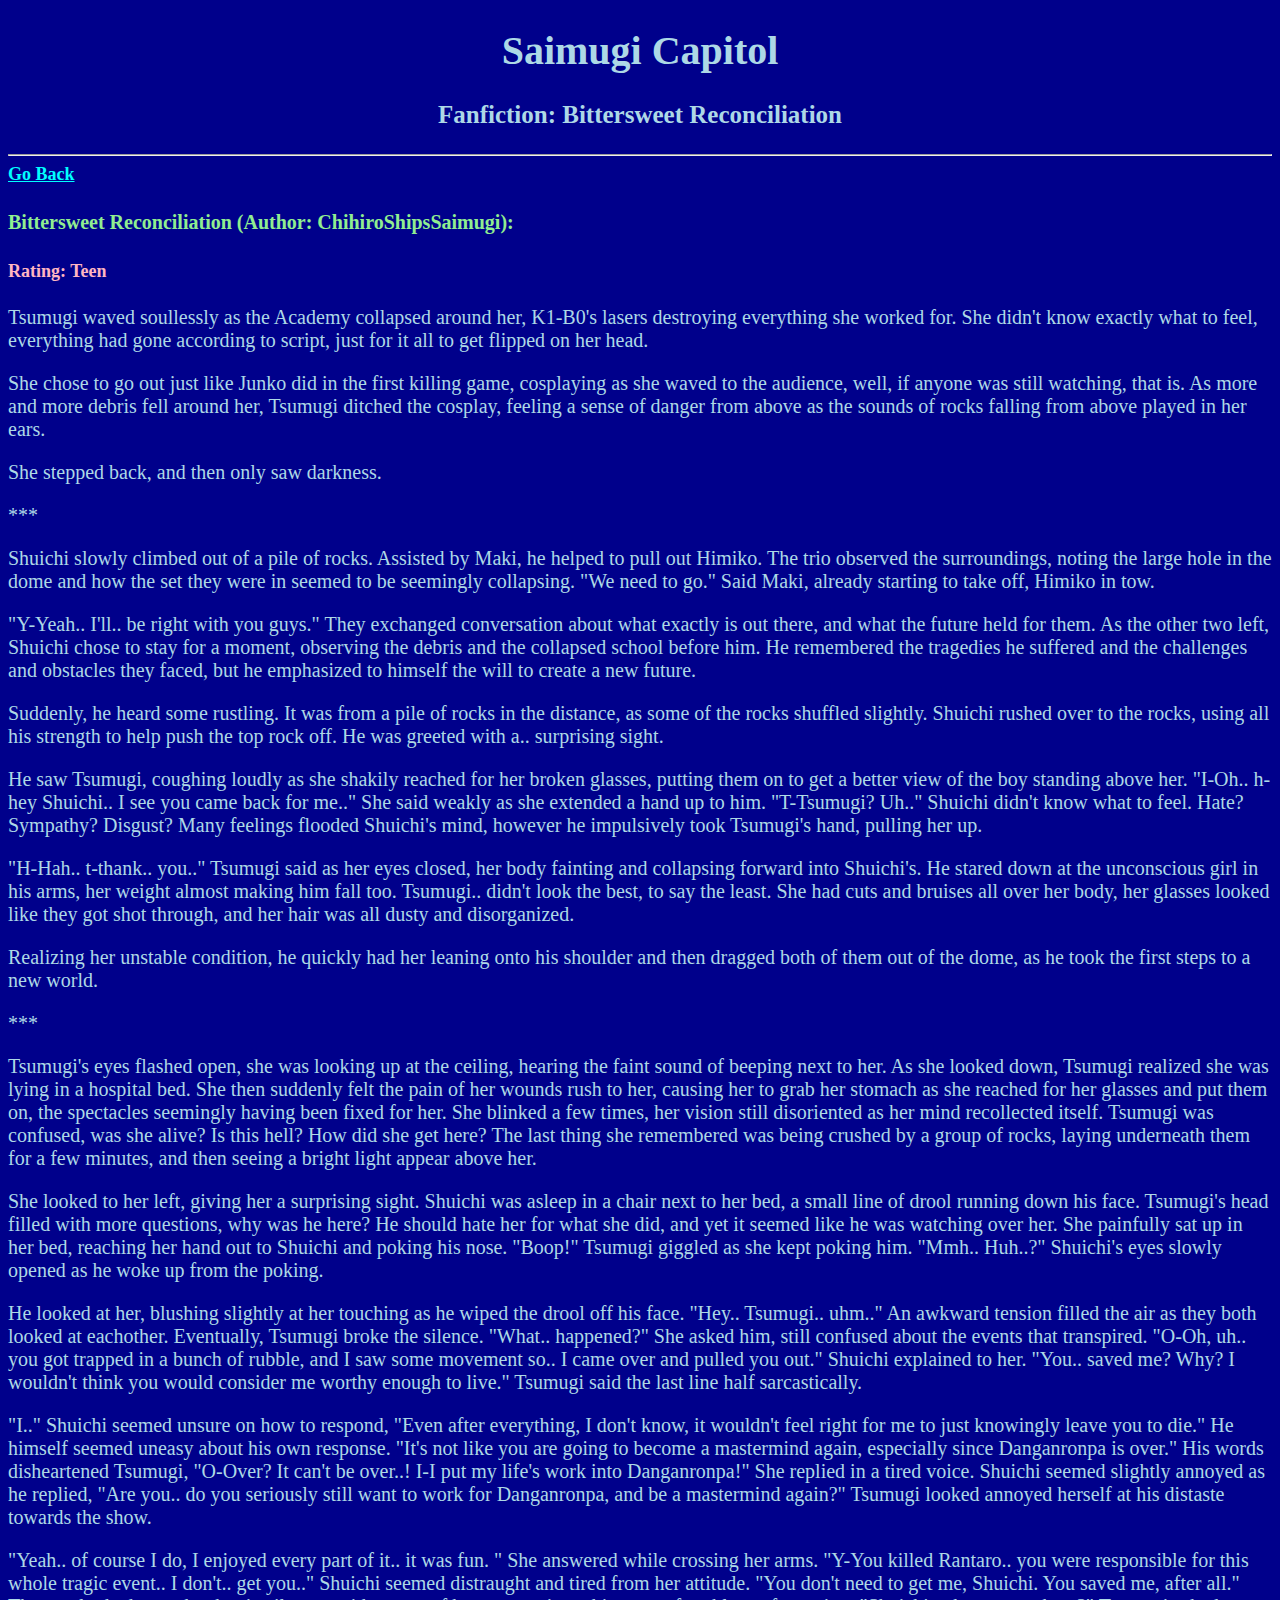
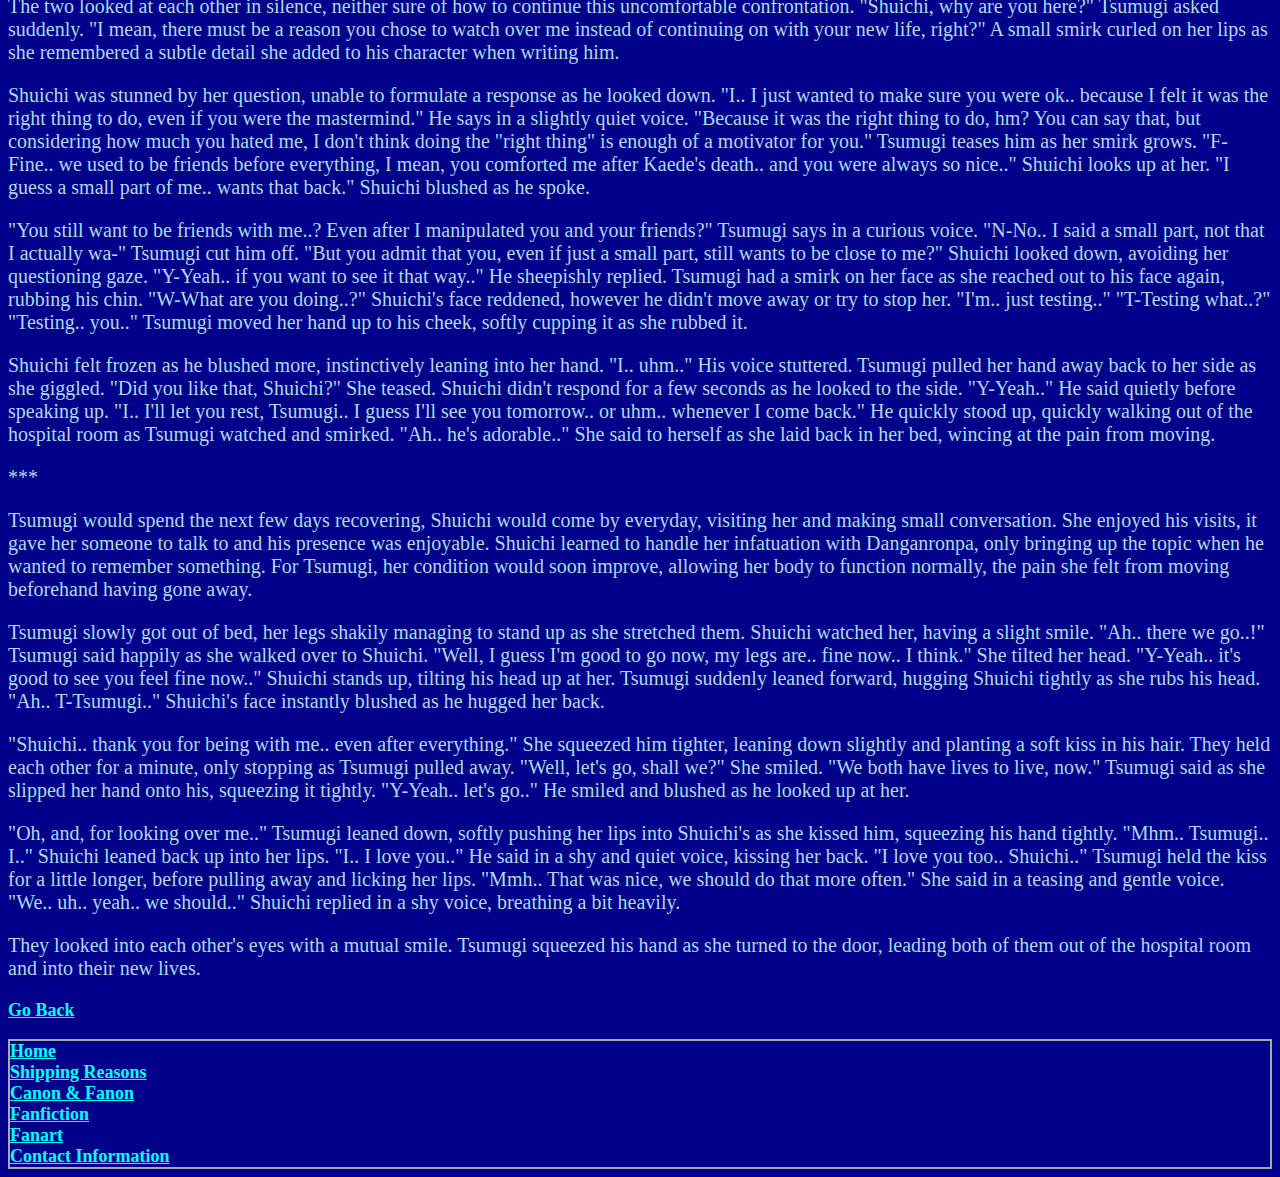
<file: fanfic3.html>
<!DOCTYPE HTML>
<html>
    <head>
        <title>Saimugi Fanpage - Fanfiction</title>
        <link rel = "stylesheet" type = "text/css" href = "style.css">
    </head>
    
    <body>
        <h1>Saimugi Capitol</h1>
        <h3 class = "headercaption">Fanfiction: Bittersweet Reconciliation</h3>
        
        <hr>
        <a href = "fanfiction.html">Go Back</a>
        <div class = "fanfictionstyle">
            <h4>Bittersweet Reconciliation (Author: ChihiroShipsSaimugi):</h4>
            <h4 class = "rating">Rating: Teen</h3>
                <p>Tsumugi waved soullessly as the Academy collapsed around her, K1-B0's lasers destroying everything she worked for. She didn't know exactly what to feel, everything had gone according to script, just for it all to get flipped on her head.</p>

                <p>She chose to go out just like Junko did in the first killing game, cosplaying as she waved to the audience, well, if anyone was still watching, that is. As more and more debris fell around her, Tsumugi ditched the cosplay, feeling a sense of danger from above as the sounds of rocks falling from above played in her ears.</p>
                
                <p>She stepped back, and then only saw darkness.</p>
                
                <p>***</p>
                
                <p>Shuichi slowly climbed out of a pile of rocks. Assisted by Maki, he helped to pull out Himiko. The trio observed the surroundings, noting the large hole in the dome and how the set they were in seemed to be seemingly collapsing. "We need to go." Said Maki, already starting to take off, Himiko in tow.</p>
                
                <p>"Y-Yeah.. I'll.. be right with you guys." They exchanged conversation about what exactly is out there, and what the future held for them. As the other two left, Shuichi chose to stay for a moment, observing the debris and the collapsed school before him. He remembered the tragedies he suffered and the challenges and obstacles they faced, but he emphasized to himself the will to create a new future.</p>
                
                <p>Suddenly, he heard some rustling. It was from a pile of rocks in the distance, as some of the rocks shuffled slightly. Shuichi rushed over to the rocks, using all his strength to help push the top rock off. He was greeted with a.. surprising sight.</p>
                
                <p>He saw Tsumugi, coughing loudly as she shakily reached for her broken glasses, putting them on to get a better view of the boy standing above her. "I-Oh.. h-hey Shuichi.. I see you came back for me.." She said weakly as she extended a hand up to him. "T-Tsumugi? Uh.." Shuichi didn't know what to feel. Hate? Sympathy? Disgust? Many feelings flooded Shuichi's mind, however he impulsively took Tsumugi's hand, pulling her up.</p>
                
                <p>"H-Hah.. t-thank.. you.." Tsumugi said as her eyes closed, her body fainting and collapsing forward into Shuichi's. He stared down at the unconscious girl in his arms, her weight almost making him fall too. Tsumugi.. didn't look the best, to say the least. She had cuts and bruises all over her body, her glasses looked like they got shot through, and her hair was all dusty and disorganized.</p>
                
                <p>Realizing her unstable condition, he quickly had her leaning onto his shoulder and then dragged both of them out of the dome, as he took the first steps to a new world.</p>
                
                <p>***</p>
                
                <p>Tsumugi's eyes flashed open, she was looking up at the ceiling, hearing the faint sound of beeping next to her. As she looked down, Tsumugi realized she was lying in a hospital bed. She then suddenly felt the pain of her wounds rush to her, causing her to grab her stomach as she reached for her glasses and put them on, the spectacles seemingly having been fixed for her. She blinked a few times, her vision still disoriented as her mind recollected itself. Tsumugi was confused, was she alive? Is this hell? How did she get here? The last thing she remembered was being crushed by a group of rocks, laying underneath them for a few minutes, and then seeing a bright light appear above her.</p>
                
                <p>She looked to her left, giving her a surprising sight. Shuichi was asleep in a chair next to her bed, a small line of drool running down his face. Tsumugi's head filled with more questions, why was he here? He should hate her for what she did, and yet it seemed like he was watching over her. She painfully sat up in her bed, reaching her hand out to Shuichi and poking his nose. "Boop!" Tsumugi giggled as she kept poking him. "Mmh.. Huh..?" Shuichi's eyes slowly opened as he woke up from the poking.</p>
                
                <p>He looked at her, blushing slightly at her touching as he wiped the drool off his face. "Hey.. Tsumugi.. uhm.." An awkward tension filled the air as they both looked at eachother. Eventually, Tsumugi broke the silence. "What.. happened?" She asked him, still confused about the events that transpired. "O-Oh, uh.. you got trapped in a bunch of rubble, and I saw some movement so.. I came over and pulled you out." Shuichi explained to her. "You.. saved me? Why? I wouldn't think you would consider me worthy enough to live." Tsumugi said the last line half sarcastically.</p>
                
                <p>"I.." Shuichi seemed unsure on how to respond, "Even after everything, I don't know, it wouldn't feel right for me to just knowingly leave you to die." He himself seemed uneasy about his own response. "It's not like you are going to become a mastermind again, especially since Danganronpa is over." His words disheartened Tsumugi, "O-Over? It can't be over..! I-I put my life's work into Danganronpa!" She replied in a tired voice. Shuichi seemed slightly annoyed as he replied, "Are you.. do you seriously still want to work for Danganronpa, and be a mastermind again?" Tsumugi looked annoyed herself at his distaste towards the show.</p>
                
                <p>"Yeah.. of course I do, I enjoyed every part of it.. it was fun. " She answered while crossing her arms. "Y-You killed Rantaro.. you were responsible for this whole tragic event.. I don't.. get you.." Shuichi seemed distraught and tired from her attitude. "You don't need to get me, Shuichi. You saved me, after all." The two looked at each other in silence, neither sure of how to continue this uncomfortable confrontation. "Shuichi, why are you here?" Tsumugi asked suddenly. "I mean, there must be a reason you chose to watch over me instead of continuing on with your new life, right?" A small smirk curled on her lips as she remembered a subtle detail she added to his character when writing him.</p>
                
                <p>Shuichi was stunned by her question, unable to formulate a response as he looked down. "I.. I just wanted to make sure you were ok.. because I felt it was the right thing to do, even if you were the mastermind." He says in a slightly quiet voice. "Because it was the right thing to do, hm? You can say that, but considering how much you hated me, I don't think doing the "right thing" is enough of a motivator for you." Tsumugi teases him as her smirk grows. "F-Fine.. we used to be friends before everything, I mean, you comforted me after Kaede's death.. and you were always so nice.." Shuichi looks up at her. "I guess a small part of me.. wants that back." Shuichi blushed as he spoke.</p>
                
                <p>"You still want to be friends with me..? Even after I manipulated you and your friends?" Tsumugi says in a curious voice. "N-No.. I said a small part, not that I actually wa-" Tsumugi cut him off. "But you admit that you, even if just a small part, still wants to be close to me?" Shuichi looked down, avoiding her questioning gaze. "Y-Yeah.. if you want to see it that way.." He sheepishly replied. Tsumugi had a smirk on her face as she reached out to his face again, rubbing his chin. "W-What are you doing..?" Shuichi's face reddened, however he didn't move away or try to stop her. "I'm.. just testing.." "T-Testing what..?" "Testing.. you.." Tsumugi moved her hand up to his cheek, softly cupping it as she rubbed it.</p>
                
                <p>Shuichi felt frozen as he blushed more, instinctively leaning into her hand. "I.. uhm.." His voice stuttered. Tsumugi pulled her hand away back to her side as she giggled. "Did you like that, Shuichi?" She teased. Shuichi didn't respond for a few seconds as he looked to the side. "Y-Yeah.." He said quietly before speaking up. "I.. I'll let you rest, Tsumugi.. I guess I'll see you tomorrow.. or uhm.. whenever I come back." He quickly stood up, quickly walking out of the hospital room as Tsumugi watched and smirked. "Ah.. he's adorable.." She said to herself as she laid back in her bed, wincing at the pain from moving.</p>
                
                <p>***</p>
                
                <p>Tsumugi would spend the next few days recovering, Shuichi would come by everyday, visiting her and making small conversation. She enjoyed his visits, it gave her someone to talk to and his presence was enjoyable. Shuichi learned to handle her infatuation with Danganronpa, only bringing up the topic when he wanted to remember something. For Tsumugi, her condition would soon improve, allowing her body to function normally, the pain she felt from moving beforehand having gone away.</p>
                
                <p>Tsumugi slowly got out of bed, her legs shakily managing to stand up as she stretched them. Shuichi watched her, having a slight smile. "Ah.. there we go..!" Tsumugi said happily as she walked over to Shuichi. "Well, I guess I'm good to go now, my legs are.. fine now.. I think." She tilted her head. "Y-Yeah.. it's good to see you feel fine now.." Shuichi stands up, tilting his head up at her. Tsumugi suddenly leaned forward, hugging Shuichi tightly as she rubs his head. "Ah.. T-Tsumugi.." Shuichi's face instantly blushed as he hugged her back.</p>
                
                <p>"Shuichi.. thank you for being with me.. even after everything." She squeezed him tighter, leaning down slightly and planting a soft kiss in his hair. They held each other for a minute, only stopping as Tsumugi pulled away. "Well, let's go, shall we?" She smiled. "We both have lives to live, now." Tsumugi said as she slipped her hand onto his, squeezing it tightly. "Y-Yeah.. let's go.." He smiled and blushed as he looked up at her.</p>
                
                <p>"Oh, and, for looking over me.." Tsumugi leaned down, softly pushing her lips into Shuichi's as she kissed him, squeezing his hand tightly. "Mhm.. Tsumugi.. I.." Shuichi leaned back up into her lips. "I.. I love you.." He said in a shy and quiet voice, kissing her back. "I love you too.. Shuichi.." Tsumugi held the kiss for a little longer, before pulling away and licking her lips. "Mmh.. That was nice, we should do that more often." She said in a teasing and gentle voice. "We.. uh.. yeah.. we should.." Shuichi replied in a shy voice, breathing a bit heavily.</p>
                
                <p>They looked into each other's eyes with a mutual smile. Tsumugi squeezed his hand as she turned to the door, leading both of them out of the hospital room and into their new lives.</p>
                <a href = "fanfiction.html">Go Back</a>
        </div>
        <br>
        <div class = "header" id = "bottom-options">
            <a href = "index.html">Home</a>
            <br>
            <a href = "whyship.html">Shipping Reasons</a>
            <br>
            <a href = "canonandfanon.html">Canon & Fanon</a>
            <br>
            <a href = "fanfiction.html">Fanfiction</a>
            <br>
            <a href = "fanart.html">Fanart</a>
            <br>
            <a href = "contact.html">Contact Information</a>
        </div>
    </body>
</html>
</file>
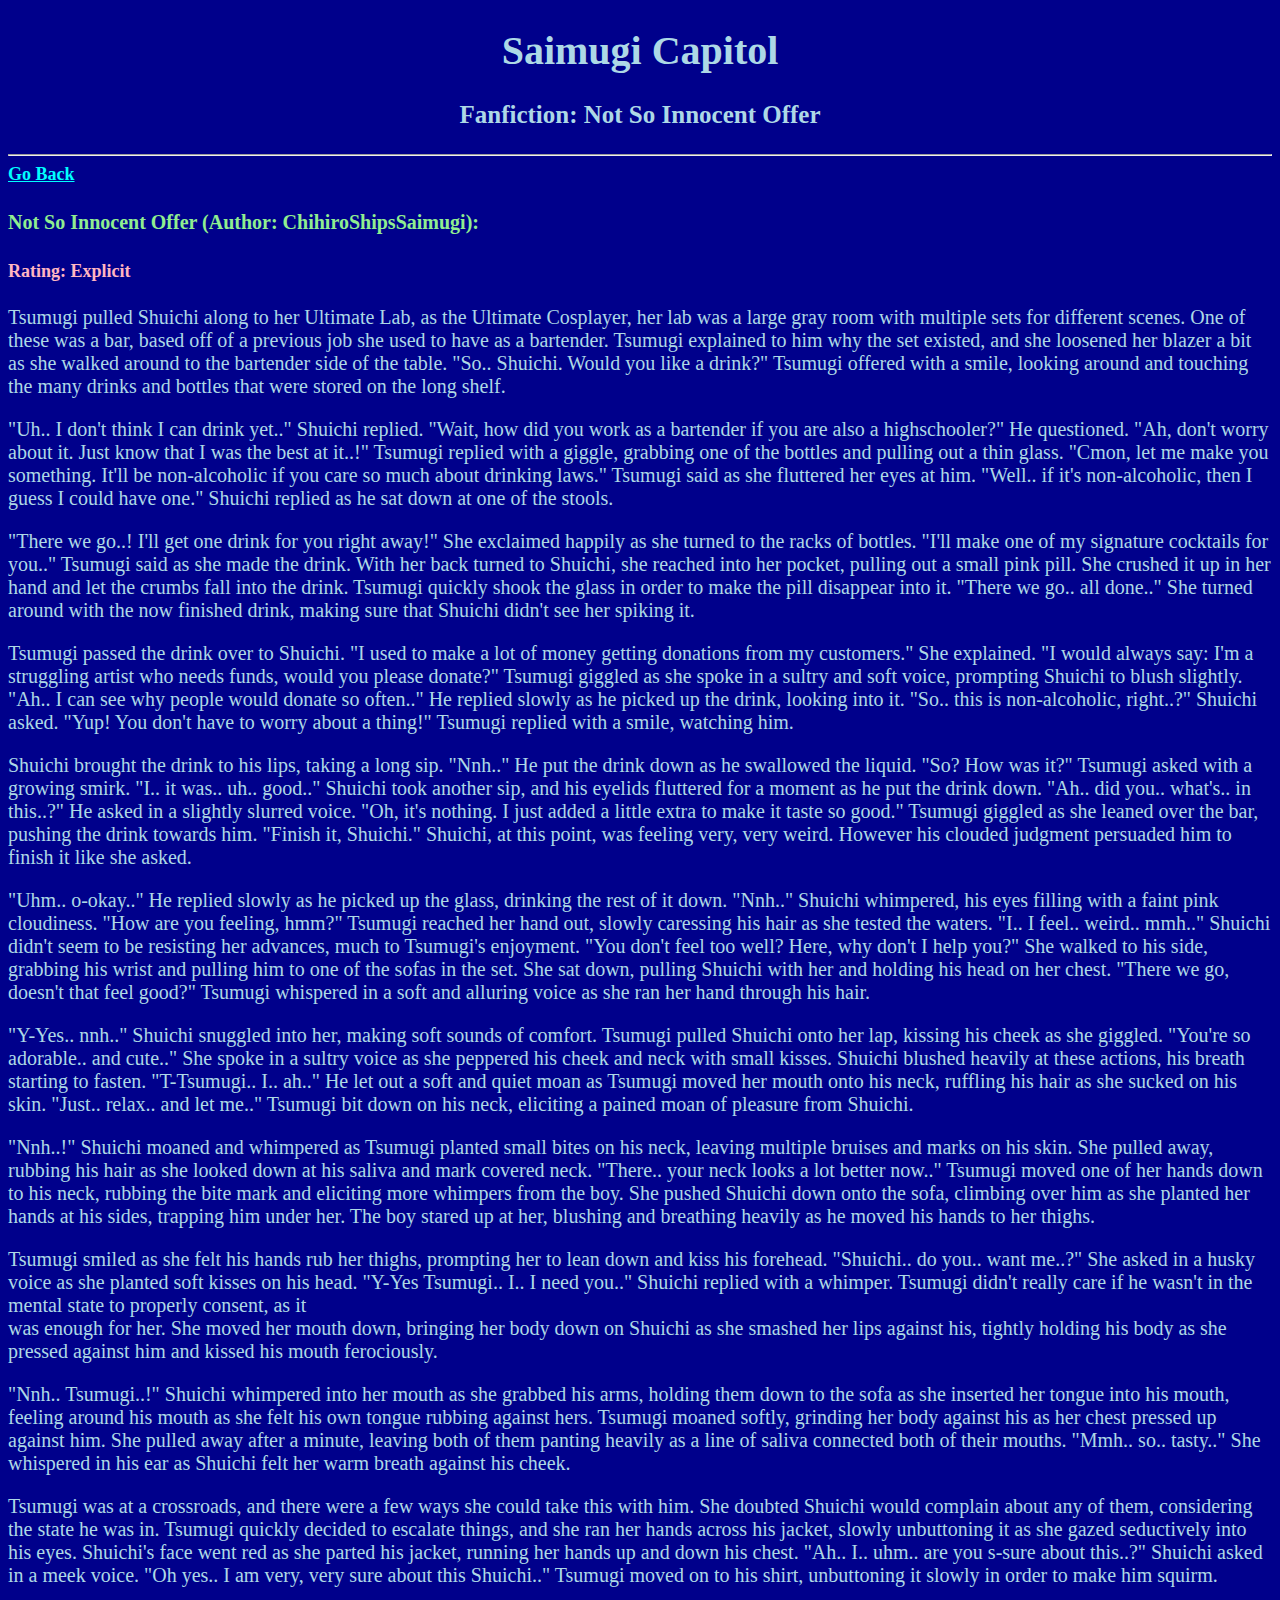
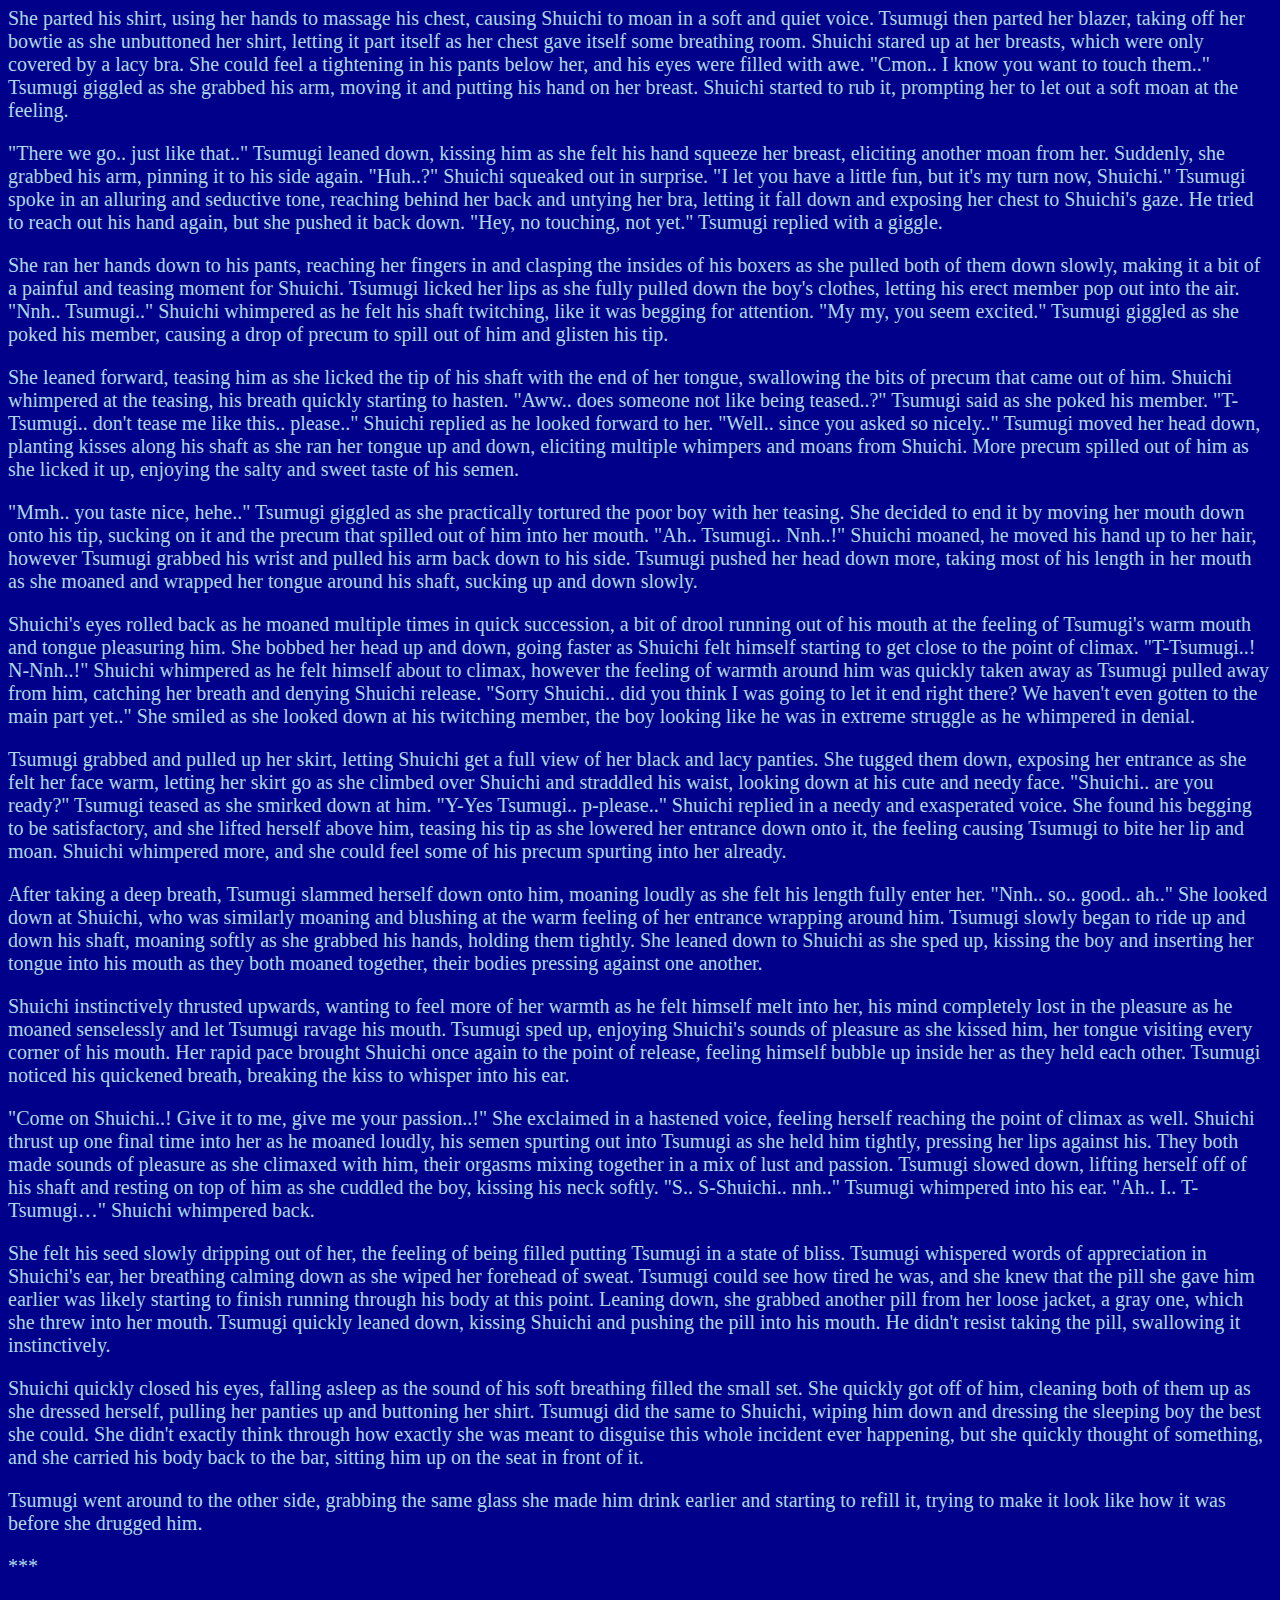
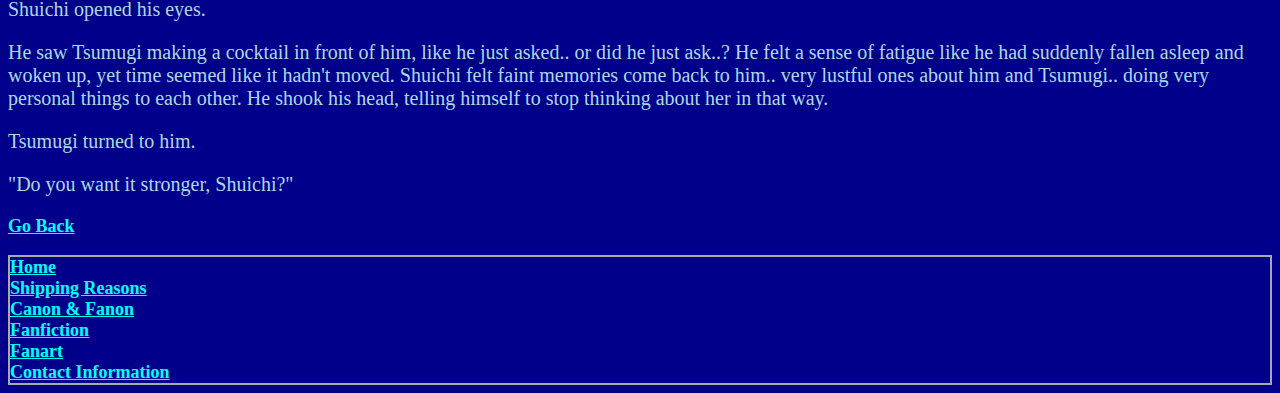
<file: fanfic4.html>
<!DOCTYPE HTML>
<html>
    <head>
        <title>Saimugi Fanpage - Fanfiction</title>
        <link rel = "stylesheet" type = "text/css" href = "style.css">
    </head>
    
    <body>
        <h1>Saimugi Capitol</h1>
        <h3 class = "headercaption">Fanfiction: Not So Innocent Offer</h3>
        
        <hr>
        <a href = "fanfiction.html">Go Back</a>
        <div class = "fanfictionstyle">
            <h4>Not So Innocent Offer (Author: ChihiroShipsSaimugi):</h4>
            <h4 class = "rating">Rating: Explicit</h3>
                <p>Tsumugi pulled Shuichi along to her Ultimate Lab, as the Ultimate Cosplayer, her lab was a large gray room with multiple sets for different scenes. One of these was a bar, based off of a previous job she used to have as a bartender. Tsumugi explained to him why the set existed, and she loosened her blazer a bit as she walked around to the bartender side of the table. "So.. Shuichi. Would you like a drink?" Tsumugi offered with a smile, looking around and touching the many drinks and bottles that were stored on the long shelf.</p>

                <p>"Uh.. I don't think I can drink yet.." Shuichi replied. "Wait, how did you work as a bartender if you are also a highschooler?" He questioned. "Ah, don't worry about it. Just know that I was the best at it..!" Tsumugi replied with a giggle, grabbing one of the bottles and pulling out a thin glass. "Cmon, let me make you something. It'll be non-alcoholic if you care so much about drinking laws." Tsumugi said as she fluttered her eyes at him. "Well.. if it's non-alcoholic, then I guess I could have one." Shuichi replied as he sat down at one of the stools.</p>
                
                <p>"There we go..! I'll get one drink for you right away!" She exclaimed happily as she turned to the racks of bottles. "I'll make one of my signature cocktails for you.." Tsumugi said as she made the drink. With her back turned to Shuichi, she reached into her pocket, pulling out a small pink pill. She crushed it up in her hand and let the crumbs fall into the drink. Tsumugi quickly shook the glass in order to make the pill disappear into it. "There we go.. all done.." She turned around with the now finished drink, making sure that Shuichi didn't see her spiking it.</p>
                
                <p>Tsumugi passed the drink over to Shuichi. "I used to make a lot of money getting donations from my customers." She explained. "I would always say: I'm a struggling artist who needs funds, would you please donate?" Tsumugi giggled as she spoke in a sultry and soft voice, prompting Shuichi to blush slightly. "Ah.. I can see why people would donate so often.." He replied slowly as he picked up the drink, looking into it. "So.. this is non-alcoholic, right..?" Shuichi asked. "Yup! You don't have to worry about a thing!" Tsumugi replied with a smile, watching him.</p>
                
                <p>Shuichi brought the drink to his lips, taking a long sip. "Nnh.." He put the drink down as he swallowed the liquid. "So? How was it?" Tsumugi asked with a growing smirk. "I.. it was.. uh.. good.." Shuichi took another sip, and his eyelids fluttered for a moment as he put the drink down. "Ah.. did you.. what's.. in this..?" He asked in a slightly slurred voice. "Oh, it's nothing. I just added a little extra to make it taste so good." Tsumugi giggled as she leaned over the bar, pushing the drink towards him. "Finish it, Shuichi." Shuichi, at this point, was feeling very, very weird. However his clouded judgment persuaded him to finish it like she asked.</p>
                
                <p>"Uhm.. o-okay.." He replied slowly as he picked up the glass, drinking the rest of it down. "Nnh.." Shuichi whimpered, his eyes filling with a faint pink cloudiness. "How are you feeling, hmm?" Tsumugi reached her hand out, slowly caressing his hair as she tested the waters. "I.. I feel.. weird.. mmh.." Shuichi didn't seem to be resisting her advances, much to Tsumugi's enjoyment. "You don't feel too well? Here, why don't I help you?" She walked to his side, grabbing his wrist and pulling him to one of the sofas in the set. She sat down, pulling Shuichi with her and holding his head on her chest. "There we go, doesn't that feel good?" Tsumugi whispered in a soft and alluring voice as she ran her hand through his hair.</p>
                
                <p>"Y-Yes.. nnh.." Shuichi snuggled into her, making soft sounds of comfort. Tsumugi pulled Shuichi onto her lap, kissing his cheek as she giggled. "You're so adorable.. and cute.." She spoke in a sultry voice as she peppered his cheek and neck with small kisses. Shuichi blushed heavily at these actions, his breath starting to fasten. "T-Tsumugi.. I.. ah.." He let out a soft and quiet moan as Tsumugi moved her mouth onto his neck, ruffling his hair as she sucked on his skin. "Just.. relax.. and let me.." Tsumugi bit down on his neck, eliciting a pained moan of pleasure from Shuichi.</p>
                
                <p>"Nnh..!" Shuichi moaned and whimpered as Tsumugi planted small bites on his neck, leaving multiple bruises and marks on his skin. She pulled away, rubbing his hair as she looked down at his saliva and mark covered neck. "There.. your neck looks a lot better now.." Tsumugi moved one of her hands down to his neck, rubbing the bite mark and eliciting more whimpers from the boy. She pushed Shuichi down onto the sofa, climbing over him as she planted her hands at his sides, trapping him under her. The boy stared up at her, blushing and breathing heavily as he moved his hands to her thighs.</p>
                
                <p>Tsumugi smiled as she felt his hands rub her thighs, prompting her to lean down and kiss his forehead. "Shuichi.. do you.. want me..?" She asked in a husky voice as she planted soft kisses on his head. "Y-Yes Tsumugi.. I.. I need you.." Shuichi replied with a whimper. Tsumugi didn't really care if he wasn't in the mental state to properly consent, as it<br />
                was enough for her. She moved her mouth down, bringing her body down on Shuichi as she smashed her lips against his, tightly holding his body as she pressed against him and kissed his mouth ferociously.</p>
                
                <p>"Nnh.. Tsumugi..!" Shuichi whimpered into her mouth as she grabbed his arms, holding them down to the sofa as she inserted her tongue into his mouth, feeling around his mouth as she felt his own tongue rubbing against hers. Tsumugi moaned softly, grinding her body against his as her chest pressed up against him. She pulled away after a minute, leaving both of them panting heavily as a line of saliva connected both of their mouths. "Mmh.. so.. tasty.." She whispered in his ear as Shuichi felt her warm breath against his cheek.</p>
                
                <p>Tsumugi was at a crossroads, and there were a few ways she could take this with him. She doubted Shuichi would complain about any of them, considering the state he was in. Tsumugi quickly decided to escalate things, and she ran her hands across his jacket, slowly unbuttoning it as she gazed seductively into his eyes. Shuichi's face went red as she parted his jacket, running her hands up and down his chest. "Ah.. I.. uhm.. are you s-sure about this..?" Shuichi asked in a meek voice. "Oh yes.. I am very, very sure about this Shuichi.." Tsumugi moved on to his shirt, unbuttoning it slowly in order to make him squirm.</p>
                
                <p>She parted his shirt, using her hands to massage his chest, causing Shuichi to moan in a soft and quiet voice. Tsumugi then parted her blazer, taking off her bowtie as she unbuttoned her shirt, letting it part itself as her chest gave itself some breathing room. Shuichi stared up at her breasts, which were only covered by a lacy bra. She could feel a tightening in his pants below her, and his eyes were filled with awe. "Cmon.. I know you want to touch them.." Tsumugi giggled as she grabbed his arm, moving it and putting his hand on her breast. Shuichi started to rub it, prompting her to let out a soft moan at the feeling.</p>
                
                <p>"There we go.. just like that.." Tsumugi leaned down, kissing him as she felt his hand squeeze her breast, eliciting another moan from her. Suddenly, she grabbed his arm, pinning it to his side again. "Huh..?" Shuichi squeaked out in surprise. "I let you have a little fun, but it's my turn now, Shuichi." Tsumugi spoke in an alluring and seductive tone, reaching behind her back and untying her bra, letting it fall down and exposing her chest to Shuichi's gaze. He tried to reach out his hand again, but she pushed it back down. "Hey, no touching, not yet." Tsumugi replied with a giggle.</p>
                
                <p>She ran her hands down to his pants, reaching her fingers in and clasping the insides of his boxers as she pulled both of them down slowly, making it a bit of a painful and teasing moment for Shuichi. Tsumugi licked her lips as she fully pulled down the boy's clothes, letting his erect member pop out into the air. "Nnh.. Tsumugi.." Shuichi whimpered as he felt his shaft twitching, like it was begging for attention. "My my, you seem excited." Tsumugi giggled as she poked his member, causing a drop of precum to spill out of him and glisten his tip.</p>
                
                <p>She leaned forward, teasing him as she licked the tip of his shaft with the end of her tongue, swallowing the bits of precum that came out of him. Shuichi whimpered at the teasing, his breath quickly starting to hasten. "Aww.. does someone not like being teased..?" Tsumugi said as she poked his member. "T-Tsumugi.. don't tease me like this.. please.." Shuichi replied as he looked forward to her. "Well.. since you asked so nicely.." Tsumugi moved her head down, planting kisses along his shaft as she ran her tongue up and down, eliciting multiple whimpers and moans from Shuichi. More precum spilled out of him as she licked it up, enjoying the salty and sweet taste of his semen.</p>
                
                <p>"Mmh.. you taste nice, hehe.." Tsumugi giggled as she practically tortured the poor boy with her teasing. She decided to end it by moving her mouth down onto his tip, sucking on it and the precum that spilled out of him into her mouth. "Ah.. Tsumugi.. Nnh..!" Shuichi moaned, he moved his hand up to her hair, however Tsumugi grabbed his wrist and pulled his arm back down to his side. Tsumugi pushed her head down more, taking most of his length in her mouth as she moaned and wrapped her tongue around his shaft, sucking up and down slowly.</p>
                
                <p>Shuichi's eyes rolled back as he moaned multiple times in quick succession, a bit of drool running out of his mouth at the feeling of Tsumugi's warm mouth and tongue pleasuring him. She bobbed her head up and down, going faster as Shuichi felt himself starting to get close to the point of climax. "T-Tsumugi..! N-Nnh..!" Shuichi whimpered as he felt himself about to climax, however the feeling of warmth around him was quickly taken away as Tsumugi pulled away from him, catching her breath and denying Shuichi release. "Sorry Shuichi.. did you think I was going to let it end right there? We haven't even gotten to the main part yet.." She smiled as she looked down at his twitching member, the boy looking like he was in extreme struggle as he whimpered in denial.</p>
                
                <p>Tsumugi grabbed and pulled up her skirt, letting Shuichi get a full view of her black and lacy panties. She tugged them down, exposing her entrance as she felt her face warm, letting her skirt go as she climbed over Shuichi and straddled his waist, looking down at his cute and needy face. "Shuichi.. are you ready?" Tsumugi teased as she smirked down at him. "Y-Yes Tsumugi.. p-please.." Shuichi replied in a needy and exasperated voice. She found his begging to be satisfactory, and she lifted herself above him, teasing his tip as she lowered her entrance down onto it, the feeling causing Tsumugi to bite her lip and moan. Shuichi whimpered more, and she could feel some of his precum spurting into her already.</p>
                
                <p>After taking a deep breath, Tsumugi slammed herself down onto him, moaning loudly as she felt his length fully enter her. "Nnh.. so.. good.. ah.." She looked down at Shuichi, who was similarly moaning and blushing at the warm feeling of her entrance wrapping around him. Tsumugi slowly began to ride up and down his shaft, moaning softly as she grabbed his hands, holding them tightly. She leaned down to Shuichi as she sped up, kissing the boy and inserting her tongue into his mouth as they both moaned together, their bodies pressing against one another.</p>
                
                <p>Shuichi instinctively thrusted upwards, wanting to feel more of her warmth as he felt himself melt into her, his mind completely lost in the pleasure as he moaned senselessly and let Tsumugi ravage his mouth. Tsumugi sped up, enjoying Shuichi's sounds of pleasure as she kissed him, her tongue visiting every corner of his mouth. Her rapid pace brought Shuichi once again to the point of release, feeling himself bubble up inside her as they held each other. Tsumugi noticed his quickened breath, breaking the kiss to whisper into his ear.</p>
                
                <p>"Come on Shuichi..! Give it to me, give me your passion..!" She exclaimed in a hastened voice, feeling herself reaching the point of climax as well. Shuichi thrust up one final time into her as he moaned loudly, his semen spurting out into Tsumugi as she held him tightly, pressing her lips against his. They both made sounds of pleasure as she climaxed with him, their orgasms mixing together in a mix of lust and passion. Tsumugi slowed down, lifting herself off of his shaft and resting on top of him as she cuddled the boy, kissing his neck softly. "S.. S-Shuichi.. nnh.." Tsumugi whimpered into his ear. "Ah.. I.. T-Tsumugi…" Shuichi whimpered back.</p>
                
                <p>She felt his seed slowly dripping out of her, the feeling of being filled putting Tsumugi in a state of bliss. Tsumugi whispered words of appreciation in Shuichi's ear, her breathing calming down as she wiped her forehead of sweat. Tsumugi could see how tired he was, and she knew that the pill she gave him earlier was likely starting to finish running through his body at this point. Leaning down, she grabbed another pill from her loose jacket, a gray one, which she threw into her mouth. Tsumugi quickly leaned down, kissing Shuichi and pushing the pill into his mouth. He didn't resist taking the pill, swallowing it instinctively.</p>
                
                <p>Shuichi quickly closed his eyes, falling asleep as the sound of his soft breathing filled the small set. She quickly got off of him, cleaning both of them up as she dressed herself, pulling her panties up and buttoning her shirt. Tsumugi did the same to Shuichi, wiping him down and dressing the sleeping boy the best she could. She didn't exactly think through how exactly she was meant to disguise this whole incident ever happening, but she quickly thought of something, and she carried his body back to the bar, sitting him up on the seat in front of it.</p>
                
                <p>Tsumugi went around to the other side, grabbing the same glass she made him drink earlier and starting to refill it, trying to make it look like how it was before she drugged him.</p>
                
                <p>***</p>
                
                <p>Shuichi opened his eyes.</p>
                
                <p>He saw Tsumugi making a cocktail in front of him, like he just asked.. or did he just ask..? He felt a sense of fatigue like he had suddenly fallen asleep and woken up, yet time seemed like it hadn't moved. Shuichi felt faint memories come back to him.. very lustful ones about him and Tsumugi.. doing very personal things to each other. He shook his head, telling himself to stop thinking about her in that way.</p>
                
                <p>Tsumugi turned to him.</p>
                
                <p>"Do you want it stronger, Shuichi?"</p>
                <a href = "fanfiction.html">Go Back</a>
        </div>
        <br>
        <div class = "header" id = "bottom-options">
            <a href = "index.html">Home</a>
            <br>
            <a href = "whyship.html">Shipping Reasons</a>
            <br>
            <a href = "canonandfanon.html">Canon & Fanon</a>
            <br>
            <a href = "fanfiction.html">Fanfiction</a>
            <br>
            <a href = "fanart.html">Fanart</a>
            <br>
            <a href = "contact.html">Contact Information</a>
        </div>
    </body>
</html>
</file>
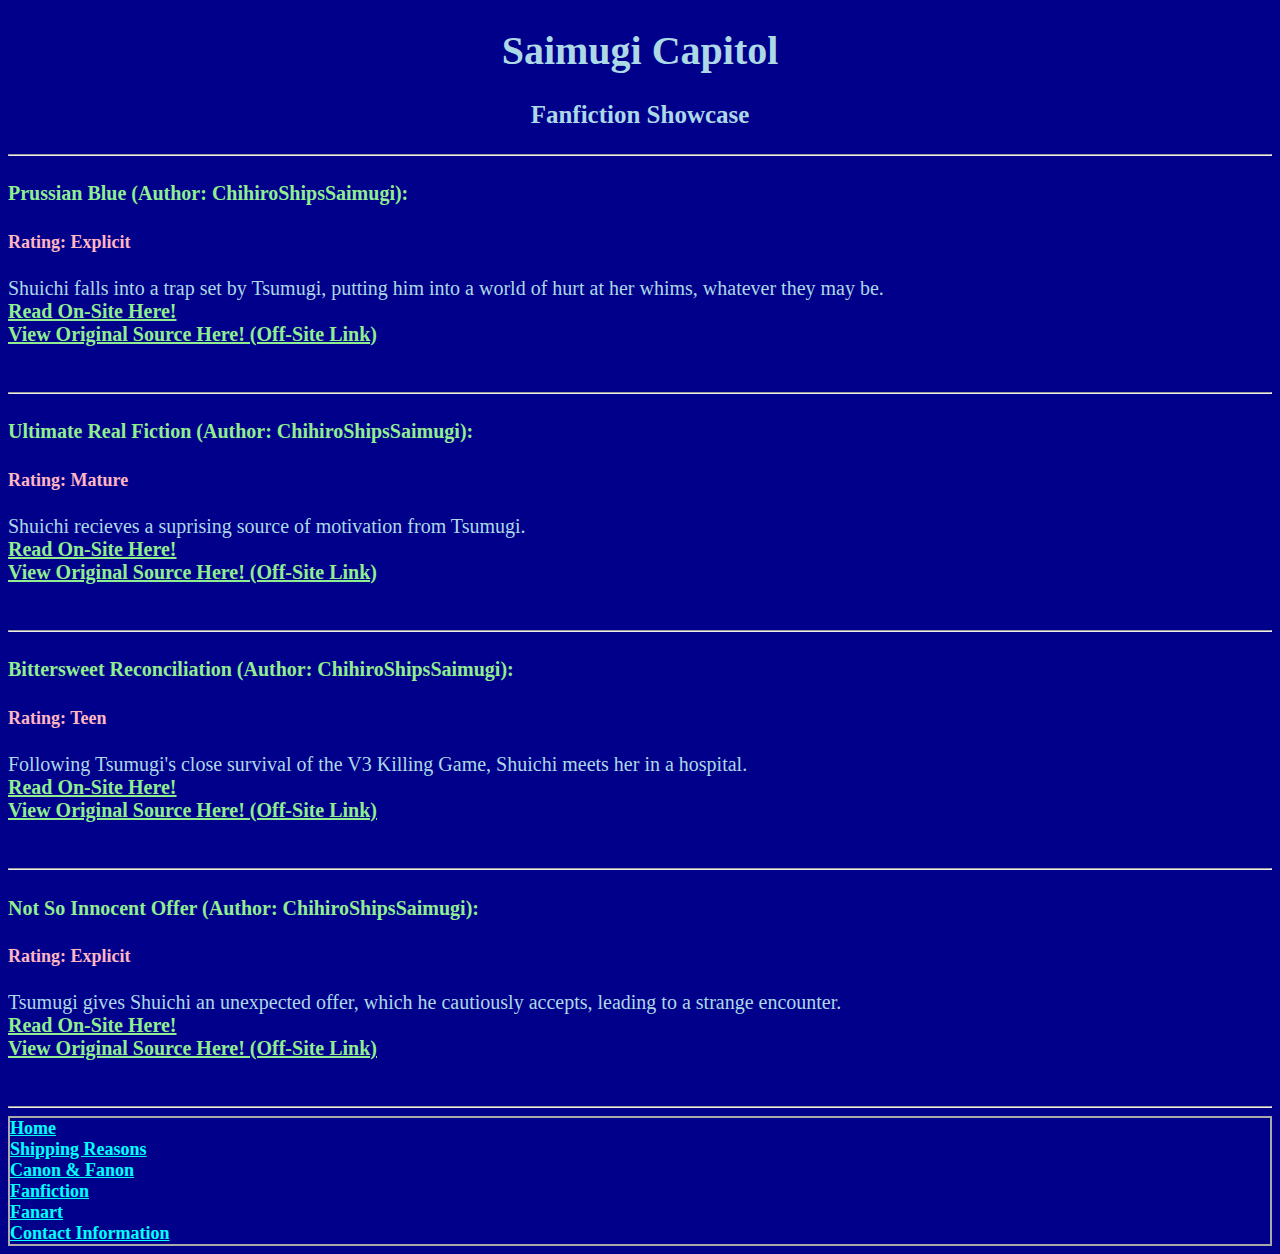
<file: fanfiction.html>
<!DOCTYPE HTML>
<html>
    <head>
        <title>Saimugi Fanpage - Fanfiction</title>
        <link rel = "stylesheet" type = "text/css" href = "style.css">
    </head>
    
    <body>
        <h1>Saimugi Capitol</h1>
        <h3 class = "headercaption">Fanfiction Showcase</h3>
        
        <hr>
        
        <div class = "fanfictionstyle">
            <h4>Prussian Blue (Author: ChihiroShipsSaimugi):</h4>
            <h4 class = "rating">Rating: Explicit</h3>
                <p class = "fanfictiontext">
                    Shuichi falls into a trap set by Tsumugi, putting him into a world of hurt at her whims, whatever they may be.
                    <br>
                    <a class = "fanfic" href = "fanfic1.html">Read On-Site Here!</a>
                    <br>
                    <a class = "fanfic" href = "https://archiveofourown.org/works/56267446">View Original Source Here! (Off-Site Link)</a>
                </p>
                <br>
        </div>
        <hr>
        <div class = "fanfictionstyle">
            <h4>Ultimate Real Fiction (Author: ChihiroShipsSaimugi):</h4>
            <h4 class = "rating">Rating: Mature</h3>
                <p class = "fanfictiontext">
                    Shuichi recieves a suprising source of motivation from Tsumugi.
                    <br>
                    <a class = "fanfic" href = "fanfic2.html">Read On-Site Here!</a>
                    <br>
                    <a class = "fanfic" href = "https://archiveofourown.org/works/54808708">View Original Source Here! (Off-Site Link)</a>
                </p>
                <br>
        </div>
        <hr>
        <div class = "fanfictionstyle">
            <h4>Bittersweet Reconciliation (Author: ChihiroShipsSaimugi):</h4>
            <h4 class = "rating">Rating: Teen</h3>
                <p class = "fanfictiontext">
                    Following Tsumugi's close survival of the V3 Killing Game, Shuichi meets her in a hospital.
                    <br>
                    <a class = "fanfic" href = "fanfic3.html">Read On-Site Here!</a>
                    <br>
                    <a class = "fanfic" href = "https://archiveofourown.org/works/51089041">View Original Source Here! (Off-Site Link)</a>
                </p>
                <br>
        </div>
        <hr>
        <div class = "fanfictionstyle">
            <h4>Not So Innocent Offer (Author: ChihiroShipsSaimugi):</h4>
            <h4 class = "rating">Rating: Explicit</h3>
                <p class = "fanfictiontext">
                    Tsumugi gives Shuichi an unexpected offer, which he cautiously accepts, leading to a strange encounter.
                    <br>
                    <a class = "fanfic" href = "fanfic4.html">Read On-Site Here!</a>
                    <br>
                    <a class = "fanfic" href = "https://archiveofourown.org/works/56266990">View Original Source Here! (Off-Site Link)</a>
                </p>
                <br>
        </div>
        <hr>
        <div class = "header" id = "bottom-options">
            <a href = "index.html">Home</a>
            <br>
            <a href = "whyship.html">Shipping Reasons</a>
            <br>
            <a href = "canonandfanon.html">Canon & Fanon</a>
            <br>
            <a href = "fanfiction.html">Fanfiction</a>
            <br>
            <a href = "fanart.html">Fanart</a>
            <br>
            <a href = "contact.html">Contact Information</a>
        </div>
    </body>
</html>
</file>
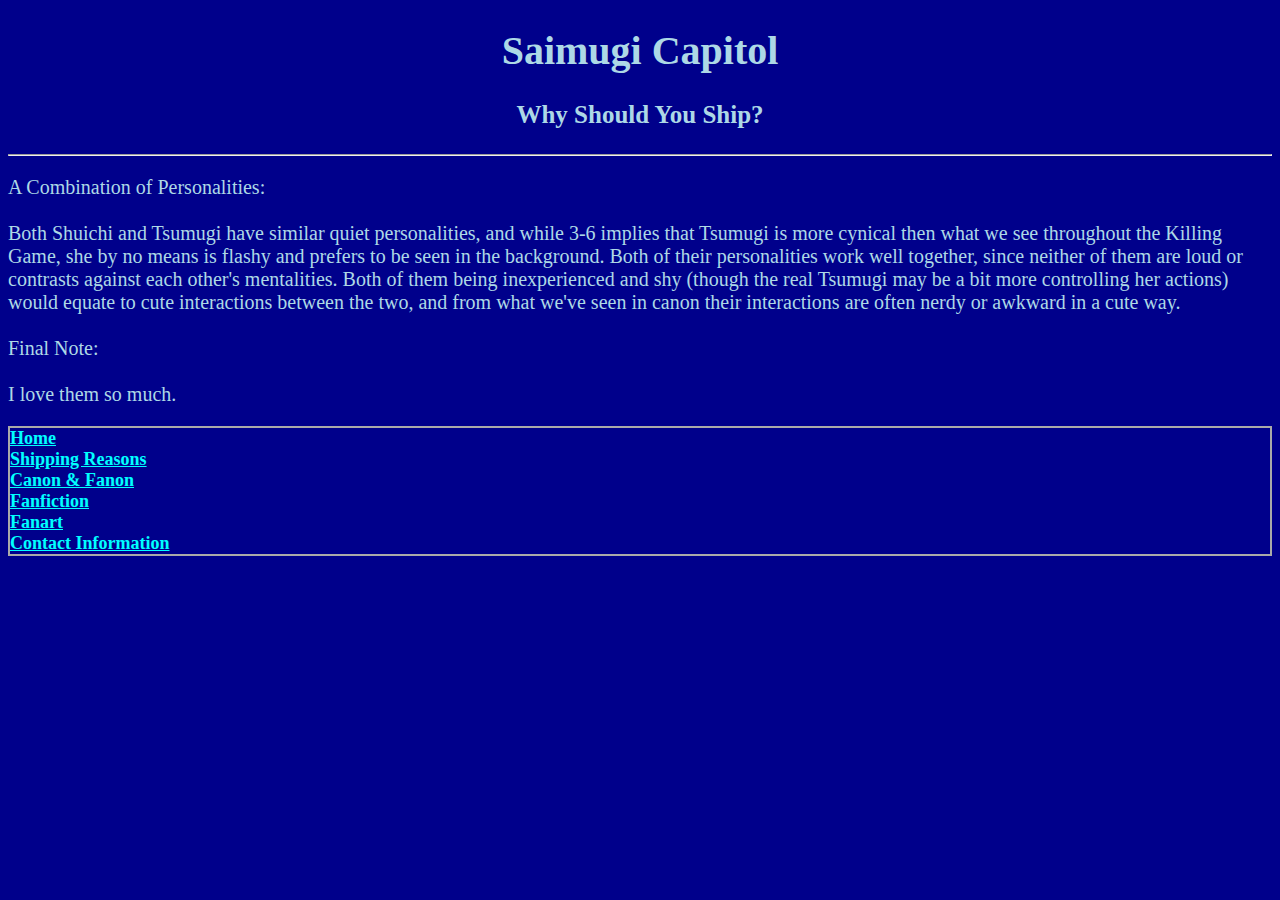
<file: whyship.html>
<!DOCTYPE HTML>
<html>
    <head>
        <title>Saimugi Fanpage - Why Should You Ship?</title>
        <link rel = "stylesheet" type = "text/css" href = "style.css">
    </head>
    
    <body>
        <h1>Saimugi Capitol</h1>
        <h3 class = "headercaption">Why Should You Ship?</h3>
        
        <hr>
        <p>
            A Combination of Personalities:
            <br>
            <br>
            Both Shuichi and Tsumugi have similar quiet personalities, and while 3-6 implies that Tsumugi is more cynical then what we see throughout the Killing Game, she by no means is flashy and prefers to be seen in the background. Both of their personalities work well together, since neither of them are loud or contrasts against each other's mentalities. Both of them being inexperienced and shy (though the real Tsumugi may be a bit more controlling her actions) would equate to cute interactions between the two, and from what we've seen in canon their interactions are often nerdy or awkward in a cute way.
            <br>
            <br>
            Final Note:
            <br>
            <br>
            I love them so much.
        </p>
        <div class = "header" id = "bottom-options">
            <a href = "index.html">Home</a>
            <br>
            <a href = "whyship.html">Shipping Reasons</a>
            <br>
            <a href = "canonandfanon.html">Canon & Fanon</a>
            <br>
            <a href = "fanfiction.html">Fanfiction</a>
            <br>
            <a href = "fanart.html">Fanart</a>
            <br>
            <a href = "contact.html">Contact Information</a>
        </div>
    </body>
</html>
</file>
<file: style.css>
.indexfanart {
    height:100px;
}
.indexfanart:hover {
    height:200px;
}
.showcasefanart {
    height:300px;
}
.image-showcase {
    display: flex;
    gap: 20px;
    padding: 20px;
    border-radius: 10px;
    box-shadow: 0 4px 6px rgba(0, 0, 0, 0.1);
}
.image-container {
    text-align: center;
}
.image-container img {
    border-radius: 5px;
}
.image-container p {
    margin-top: 8px;
}
body {
    background-color:DarkBlue;
}

.headercaption {
    text-align:center;
}
.fanfictionstyle {
    
}
.fanfictiontext {
    text-align:left;
    overflow:hidden;
    
}
.fanficintegration {
    display:flex;
    justify-content:center;
    align-items:center;
    height:1000px;
    width:99%;
}
img {
    height:185px;
    border-color:teal;
    border:1;
    border-width:5px;
    border-style:solid;
    transition:1s;
}
img:hover {
    height:300px;
}
h1 {
    text-align:center;
    color:LightBlue;
    font-size:40px;
}
#bottom-options {
    border:1;
    border-width:2px;
    border-style:solid;
    border-color:darkgray;
}
iframe {
    height:400px;
    width:60%;
    border:solid;
    border-color:lightgray;
    border-width:5px;
}
h2 {
    text-align:center;
    color:LightBlue;
    font-size:30px;
}
h3 {
    text-align:left;
    color:LightBlue;
    font-size:25px;
}
h4 {
    text-align:left;
    color:LightGreen;
    font-size:20px;
}
.rating {
    font-size:18px;
    color:LightPink;
}
a {
    color:Aqua;
    font-size:18px;
    font-weight:bolder;
}
p {
    color:LightBlue;
    font-size:20px;
}
.fanfic {
    color:LightGreen;
    font-size:20px;
    font-weight:bold;
}
</file>
